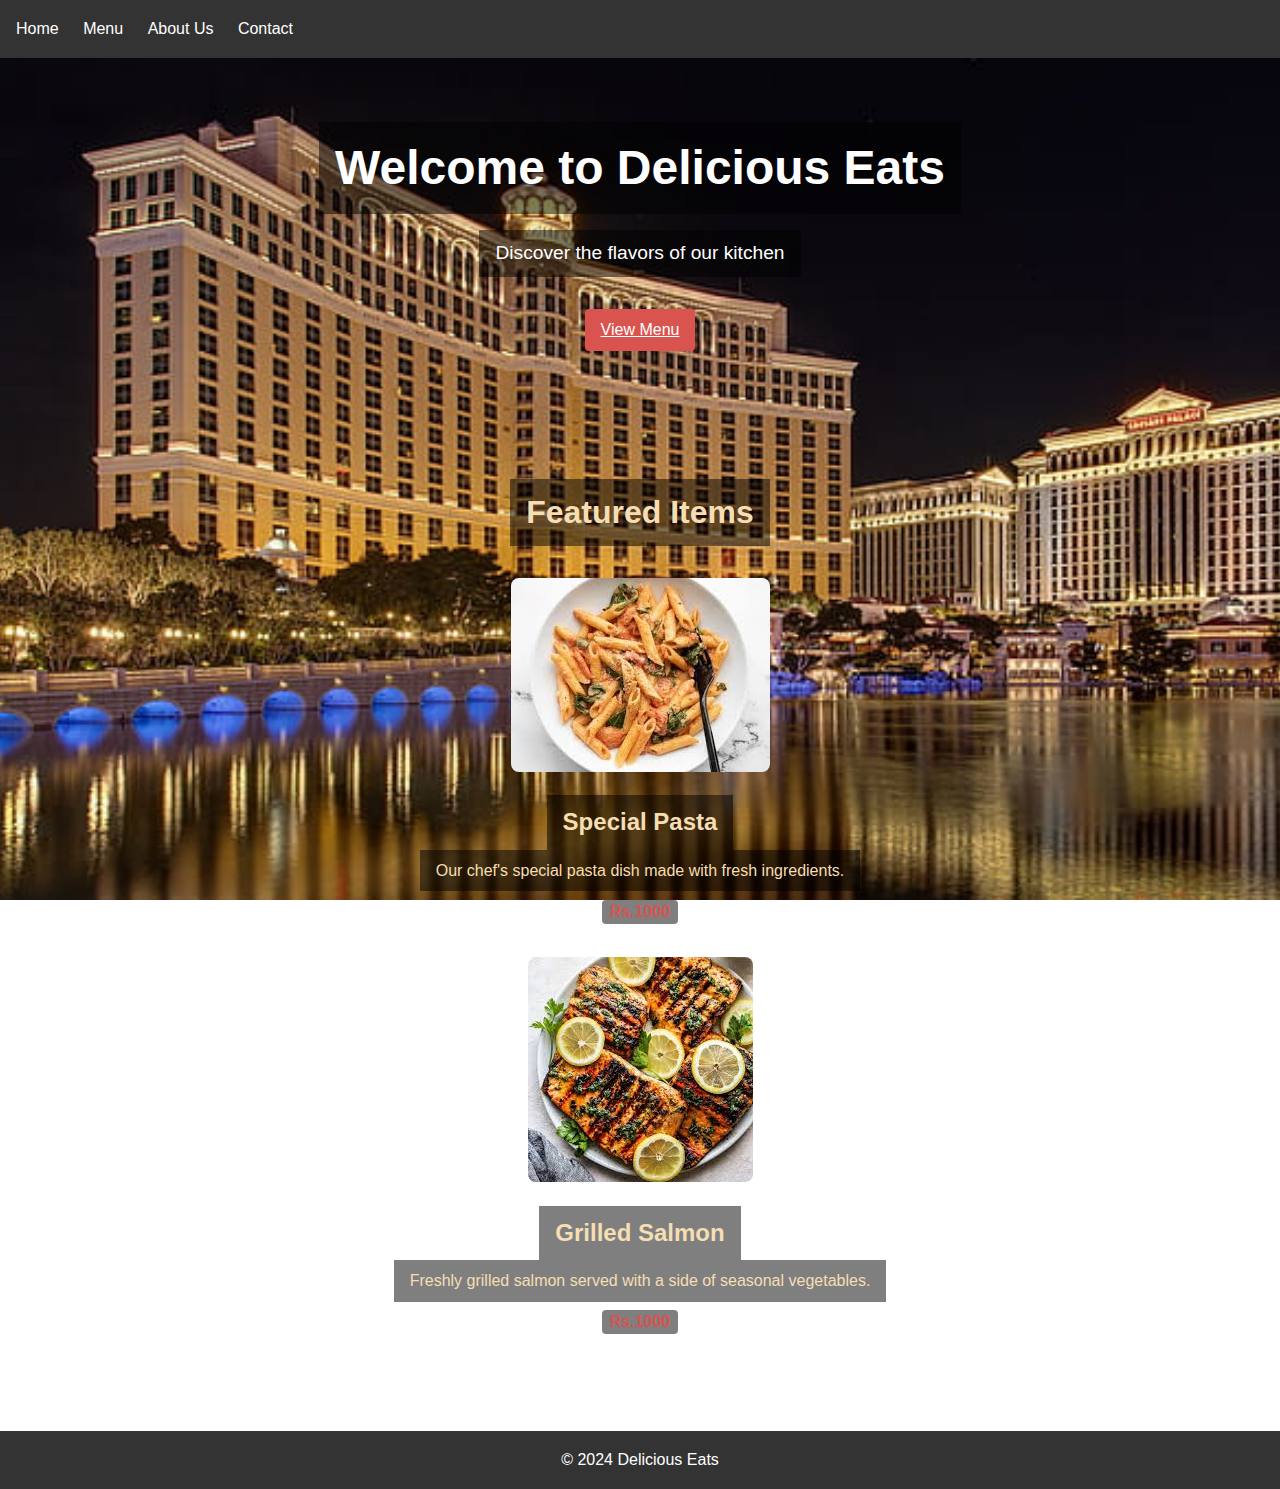
<file: prac_2/index.html>
<!DOCTYPE html>
<html lang="en">
<head>
    <meta charset="UTF-8">
    <meta name="viewport" content="width=device-width, initial-scale=1.0">
    <title>Delicious Eats - Home</title>
    <link rel="stylesheet" href="styles.css">
</head>
<body>
    <header>
        <nav>
            <ul>
                <li><a href="#">Home</a></li>
                <li><a href="menu.html">Menu</a></li>
                <li><a href="about.html">About Us</a></li>
                <li><a href="contact.html">Contact</a></li>
            </ul>
        </nav>
    </header>

    <main>
        <section class="hero">
            <h1>Welcome to Delicious Eats</h1> <br>
            <p>Discover the flavors of our kitchen</p> <br>
            <a href="menu.html" class="btn">View Menu</a>
        </section>

        <section class="featured-items">
            <h2>Featured Items</h2>
            <div class="item">
                <img src="dish1.jpeg" alt="Special Pasta"> <br>
                <h3>Special Pasta</h3> <br>
                <p>Our chef's special pasta dish made with fresh ingredients.</p> <br>
                <span class="price">Rs.1000</span>
            </div>
            <div class="item">
                <img src="dish2.jpeg" alt="Grilled Salmon"> <br>
                <h3>Grilled Salmon</h3> <br>
                <p>Freshly grilled salmon served with a side of seasonal vegetables.</p> <br>
                <span class="price">Rs.1000</span>
            </div>
        </section>
    </main>

    <footer>
        <p>&copy; 2024 Delicious Eats</p>
    </footer>
</body>
</html>
</file>
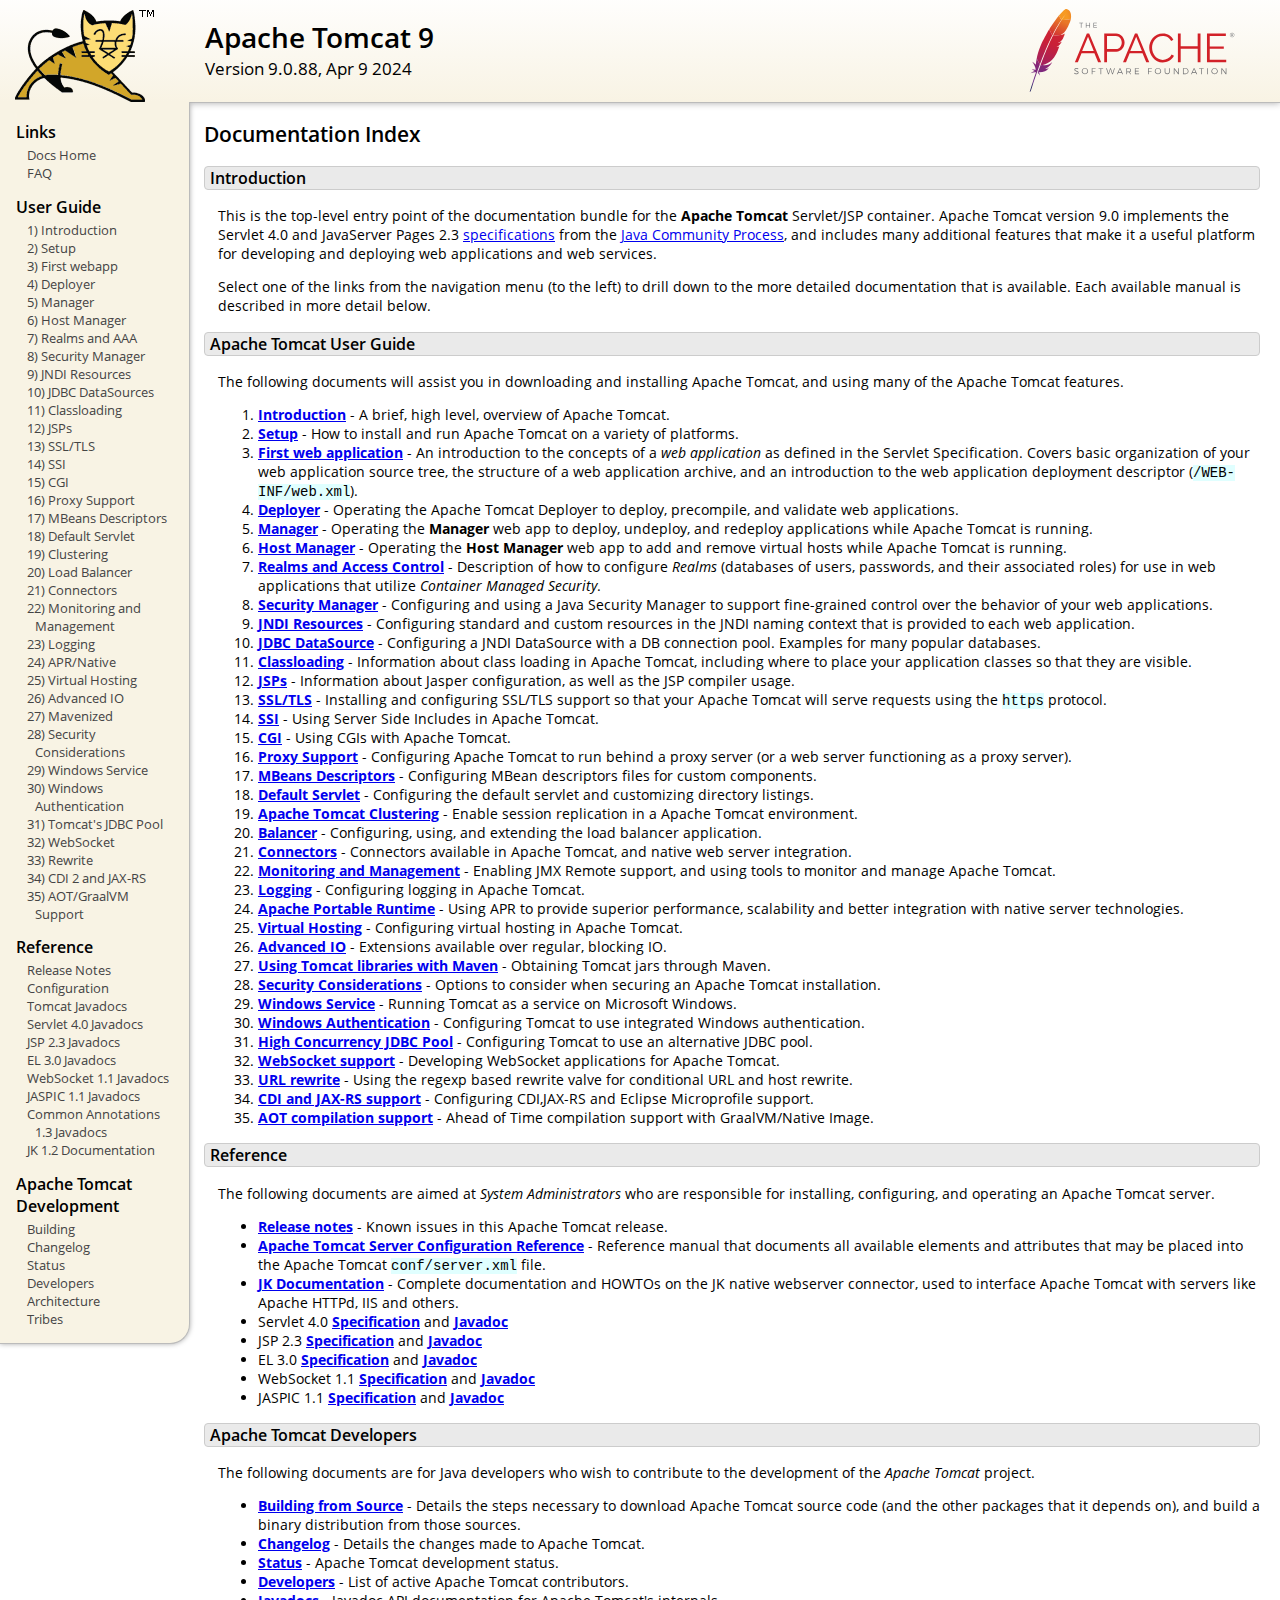
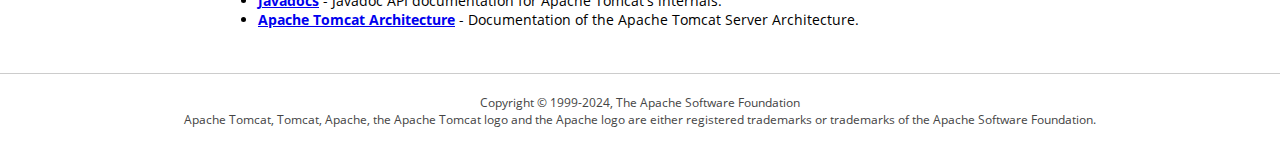
<file: apache-tomcat-9.0.88/webapps/docs/index.html>
<!DOCTYPE html SYSTEM "about:legacy-compat">
<html lang="en"><head><META http-equiv="Content-Type" content="text/html; charset=UTF-8"><link href="./images/docs-stylesheet.css" rel="stylesheet" type="text/css"><title>Apache Tomcat 9 (9.0.88) - Documentation Index</title><meta name="author" content="Craig R. McClanahan"><meta name="author" content="Remy Maucherat"><meta name="author" content="Yoav Shapira"></head><body><div id="wrapper"><header><div id="header"><div><div><div class="logo noPrint"><a href="https://tomcat.apache.org/"><img alt="Tomcat Home" src="./images/tomcat.png"></a></div><div style="height: 1px;"></div><div class="asfLogo noPrint"><a href="https://www.apache.org/" target="_blank"><img src="./images/asf-logo.svg" alt="The Apache Software Foundation" style="width: 266px; height: 83px;"></a></div><h1>Apache Tomcat 9</h1><div class="versionInfo">
            Version 9.0.88,
            <time datetime="2024-04-09">Apr 9 2024</time></div><div style="height: 1px;"></div><div style="clear: left;"></div></div></div></div></header><div id="middle"><div><div id="mainLeft" class="noprint"><div><nav><div><h2>Links</h2><ul><li><a href="index.html">Docs Home</a></li><li><a href="https://cwiki.apache.org/confluence/display/TOMCAT/FAQ">FAQ</a></li></ul></div><div><h2>User Guide</h2><ul><li><a href="introduction.html">1) Introduction</a></li><li><a href="setup.html">2) Setup</a></li><li><a href="appdev/index.html">3) First webapp</a></li><li><a href="deployer-howto.html">4) Deployer</a></li><li><a href="manager-howto.html">5) Manager</a></li><li><a href="host-manager-howto.html">6) Host Manager</a></li><li><a href="realm-howto.html">7) Realms and AAA</a></li><li><a href="security-manager-howto.html">8) Security Manager</a></li><li><a href="jndi-resources-howto.html">9) JNDI Resources</a></li><li><a href="jndi-datasource-examples-howto.html">10) JDBC DataSources</a></li><li><a href="class-loader-howto.html">11) Classloading</a></li><li><a href="jasper-howto.html">12) JSPs</a></li><li><a href="ssl-howto.html">13) SSL/TLS</a></li><li><a href="ssi-howto.html">14) SSI</a></li><li><a href="cgi-howto.html">15) CGI</a></li><li><a href="proxy-howto.html">16) Proxy Support</a></li><li><a href="mbeans-descriptors-howto.html">17) MBeans Descriptors</a></li><li><a href="default-servlet.html">18) Default Servlet</a></li><li><a href="cluster-howto.html">19) Clustering</a></li><li><a href="balancer-howto.html">20) Load Balancer</a></li><li><a href="connectors.html">21) Connectors</a></li><li><a href="monitoring.html">22) Monitoring and Management</a></li><li><a href="logging.html">23) Logging</a></li><li><a href="apr.html">24) APR/Native</a></li><li><a href="virtual-hosting-howto.html">25) Virtual Hosting</a></li><li><a href="aio.html">26) Advanced IO</a></li><li><a href="maven-jars.html">27) Mavenized</a></li><li><a href="security-howto.html">28) Security Considerations</a></li><li><a href="windows-service-howto.html">29) Windows Service</a></li><li><a href="windows-auth-howto.html">30) Windows Authentication</a></li><li><a href="jdbc-pool.html">31) Tomcat's JDBC Pool</a></li><li><a href="web-socket-howto.html">32) WebSocket</a></li><li><a href="rewrite.html">33) Rewrite</a></li><li><a href="cdi.html">34) CDI 2 and JAX-RS</a></li><li><a href="graal.html">35) AOT/GraalVM Support</a></li></ul></div><div><h2>Reference</h2><ul><li><a href="RELEASE-NOTES.txt">Release Notes</a></li><li><a href="config/index.html">Configuration</a></li><li><a href="api/index.html">Tomcat Javadocs</a></li><li><a href="servletapi/index.html">Servlet 4.0 Javadocs</a></li><li><a href="jspapi/index.html">JSP 2.3 Javadocs</a></li><li><a href="elapi/index.html">EL 3.0 Javadocs</a></li><li><a href="websocketapi/index.html">WebSocket 1.1 Javadocs</a></li><li><a href="jaspicapi/index.html">JASPIC 1.1 Javadocs</a></li><li><a href="annotationapi/index.html">Common Annotations 1.3 Javadocs</a></li><li><a href="https://tomcat.apache.org/connectors-doc/">JK 1.2 Documentation</a></li></ul></div><div><h2>Apache Tomcat Development</h2><ul><li><a href="building.html">Building</a></li><li><a href="changelog.html">Changelog</a></li><li><a href="https://cwiki.apache.org/confluence/display/TOMCAT/Tomcat+Versions">Status</a></li><li><a href="developers.html">Developers</a></li><li><a href="architecture/index.html">Architecture</a></li><li><a href="tribes/introduction.html">Tribes</a></li></ul></div></nav></div></div><div id="mainRight"><div id="content"><h2>Documentation Index</h2><h3 id="Introduction">Introduction</h3><div class="text">

<p>This is the top-level entry point of the documentation bundle for the
<strong>Apache Tomcat</strong> Servlet/JSP container.  Apache Tomcat version
9.0 implements the Servlet 4.0 and JavaServer Pages 2.3
<a href="https://cwiki.apache.org/confluence/display/TOMCAT/Specifications">specifications</a> from the
<a href="https://www.jcp.org">Java Community Process</a>, and includes many
additional features that make it a useful platform for developing and deploying
web applications and web services.</p>

<p>Select one of the links from the navigation menu (to the left) to drill
down to the more detailed documentation that is available.  Each available
manual is described in more detail below.</p>

</div><h3 id="Apache_Tomcat_User_Guide">Apache Tomcat User Guide</h3><div class="text">

<p>The following documents will assist you in downloading and installing
Apache Tomcat, and using many of the Apache Tomcat features.</p>

<ol>
<li><a href="introduction.html"><strong>Introduction</strong></a> - A
    brief, high level, overview of Apache Tomcat.</li>
<li><a href="setup.html"><strong>Setup</strong></a> - How to install and run
    Apache Tomcat on a variety of platforms.</li>
<li><a href="appdev/index.html"><strong>First web application</strong></a>
    - An introduction to the concepts of a <em>web application</em> as defined
    in the Servlet Specification.  Covers basic organization of your web application
    source tree, the structure of a web application archive, and an
    introduction to the web application deployment descriptor
    (<code>/WEB-INF/web.xml</code>).</li>
<li><a href="deployer-howto.html"><strong>Deployer</strong></a> -
    Operating the Apache Tomcat Deployer to deploy, precompile, and validate web
    applications.</li>
<li><a href="manager-howto.html"><strong>Manager</strong></a> -
    Operating the <strong>Manager</strong> web app to deploy, undeploy, and
    redeploy applications while Apache Tomcat is running.</li>
<li><a href="host-manager-howto.html"><strong>Host Manager</strong></a> -
    Operating the <strong>Host Manager</strong> web app to add and remove
    virtual hosts while Apache Tomcat is running.</li>
<li><a href="realm-howto.html"><strong>Realms and Access Control</strong></a>
    - Description of how to configure <em>Realms</em> (databases of users,
    passwords, and their associated roles) for use in web applications that
    utilize <em>Container Managed Security</em>.</li>
<li><a href="security-manager-howto.html"><strong>Security Manager</strong></a>
    - Configuring and using a Java Security Manager to
    support fine-grained control over the behavior of your web applications.
    </li>
<li><a href="jndi-resources-howto.html"><strong>JNDI Resources</strong></a>
    - Configuring standard and custom resources in the JNDI naming context
    that is provided to each web application.</li>
<li><a href="jndi-datasource-examples-howto.html">
    <strong>JDBC DataSource</strong></a>
    - Configuring a JNDI DataSource with a DB connection pool.
    Examples for many popular databases.</li>
<li><a href="class-loader-howto.html"><strong>Classloading</strong></a>
    - Information about class loading in Apache Tomcat, including where to place
    your application classes so that they are visible.</li>
<li><a href="jasper-howto.html"><strong>JSPs</strong></a>
    - Information about Jasper configuration, as well as the JSP compiler
    usage.</li>
<li><a href="ssl-howto.html"><strong>SSL/TLS</strong></a> -
    Installing and configuring SSL/TLS support so that your Apache Tomcat will
    serve requests using the <code>https</code> protocol.</li>
<li><a href="ssi-howto.html"><strong>SSI</strong></a> -
    Using Server Side Includes in Apache Tomcat.</li>
<li><a href="cgi-howto.html"><strong>CGI</strong></a> -
    Using CGIs with Apache Tomcat.</li>
<li><a href="proxy-howto.html"><strong>Proxy Support</strong></a> -
    Configuring Apache Tomcat to run behind a proxy server (or a web server
    functioning as a proxy server).</li>
<li><a href="mbeans-descriptors-howto.html"><strong>MBeans Descriptors</strong></a> -
    Configuring MBean descriptors files for custom components.</li>
<li><a href="default-servlet.html"><strong>Default Servlet</strong></a> -
    Configuring the default servlet and customizing directory listings.</li>
<li><a href="cluster-howto.html"><strong>Apache Tomcat Clustering</strong></a> -
    Enable session replication in a Apache Tomcat environment.</li>
<li><a href="balancer-howto.html"><strong>Balancer</strong></a> -
    Configuring, using, and extending the load balancer application.</li>
<li><a href="connectors.html"><strong>Connectors</strong></a> -
    Connectors available in Apache Tomcat, and native web server integration.</li>
<li><a href="monitoring.html"><strong>Monitoring and Management</strong></a> -
    Enabling JMX Remote support, and using tools to monitor and manage Apache Tomcat.</li>
<li><a href="logging.html"><strong>Logging</strong></a> -
    Configuring logging in Apache Tomcat.</li>
<li><a href="apr.html"><strong>Apache Portable Runtime</strong></a> -
    Using APR to provide superior performance, scalability and better
    integration with native server technologies.</li>
<li><a href="virtual-hosting-howto.html"><strong>Virtual Hosting</strong></a> -
    Configuring virtual hosting in Apache Tomcat.</li>
<li><a href="aio.html"><strong>Advanced IO</strong></a> -
    Extensions available over regular, blocking IO.</li>
<li><a href="maven-jars.html"><strong>Using Tomcat libraries with Maven</strong></a> -
    Obtaining Tomcat jars through Maven.</li>
<li><a href="security-howto.html"><strong>Security Considerations</strong></a> -
    Options to consider when securing an Apache Tomcat installation.</li>
<li><a href="windows-service-howto.html"><strong>Windows Service</strong></a> -
    Running Tomcat as a service on Microsoft Windows.</li>
<li><a href="windows-auth-howto.html"><strong>Windows Authentication</strong></a> -
    Configuring Tomcat to use integrated Windows authentication.</li>
<li><a href="jdbc-pool.html"><strong>High Concurrency JDBC Pool</strong></a> -
    Configuring Tomcat to use an alternative JDBC pool.</li>
<li><a href="web-socket-howto.html"><strong>WebSocket support</strong></a> -
    Developing WebSocket applications for Apache Tomcat.</li>
<li><a href="rewrite.html"><strong>URL rewrite</strong></a> -
    Using the regexp based rewrite valve for conditional URL and host rewrite.</li>
<li><a href="cdi.html"><strong>CDI and JAX-RS support</strong></a> -
    Configuring CDI,JAX-RS and Eclipse Microprofile support.</li>
<li><a href="graal.html"><strong>AOT compilation support</strong></a> -
    Ahead of Time compilation support with GraalVM/Native Image.</li>
</ol>

</div><h3 id="Reference">Reference</h3><div class="text">

<p>The following documents are aimed at <em>System Administrators</em> who
are responsible for installing, configuring, and operating an Apache Tomcat server.
</p>
<ul>
<li><a href="RELEASE-NOTES.txt"><strong>Release notes</strong></a>
    - Known issues in this Apache Tomcat release.
    </li>
<li><a href="config/index.html"><strong>Apache Tomcat Server Configuration Reference</strong></a>
    - Reference manual that documents all available elements and attributes
      that may be placed into the Apache Tomcat <code>conf/server.xml</code> file.
    </li>
<li><a href="https://tomcat.apache.org/connectors-doc/index.html"><strong>JK Documentation</strong></a>
    - Complete documentation and HOWTOs on the JK native webserver connector,
      used to interface Apache Tomcat with servers like Apache HTTPd, IIS
      and others.</li>
<li>Servlet 4.0
    <a href="https://jcp.org/aboutJava/communityprocess/final/jsr369/index.html">
    <strong>Specification</strong></a> and
    <a href="https://javaee.github.io/javaee-spec/javadocs/javax/servlet/package-summary.html">
    <strong>Javadoc</strong></a>
    </li>
<li>JSP 2.3
    <a href="https://jcp.org/aboutJava/communityprocess/mrel/jsr245/index2.html">
    <strong>Specification</strong></a> and
    <a href="http://docs.oracle.com/javaee/7/api/javax/servlet/jsp/package-summary.html">
    <strong>Javadoc</strong></a>
    </li>
<li>EL 3.0
    <a href="https://jcp.org/aboutJava/communityprocess/final/jsr341/index.html">
    <strong>Specification</strong></a> and
    <a href="http://docs.oracle.com/javaee/7/api/javax/el/package-summary.html">
    <strong>Javadoc</strong></a>
    </li>
<li>WebSocket 1.1
    <a href="https://jcp.org/aboutJava/communityprocess/mrel/jsr356/index.html">
    <strong>Specification</strong></a> and
    <a href="http://docs.oracle.com/javaee/7/api/javax/websocket/package-summary.html">
    <strong>Javadoc</strong></a>
    </li>
<li>JASPIC 1.1
    <a href="https://jcp.org/aboutJava/communityprocess/mrel/jsr196/index.html">
    <strong>Specification</strong></a> and
    <a href="http://docs.oracle.com/javaee/7/api/javax/security/auth/message/package-summary.html">
    <strong>Javadoc</strong></a>
    </li>
</ul>

</div><h3 id="Apache_Tomcat_Developers">Apache Tomcat Developers</h3><div class="text">

<p>The following documents are for Java developers who wish to contribute to
the development of the <em>Apache Tomcat</em> project.</p>
<ul>
<li><a href="building.html"><strong>Building from Source</strong></a> -
    Details the steps necessary to download Apache Tomcat source code (and the
    other packages that it depends on), and build a binary distribution from
    those sources.
    </li>
<li><a href="changelog.html"><strong>Changelog</strong></a> - Details the
    changes made to Apache Tomcat.
    </li>
<li><a href="https://wiki.apache.org/tomcat/TomcatVersions"><strong>Status</strong></a> -
    Apache Tomcat development status.
    </li>
<li><a href="developers.html"><strong>Developers</strong></a> - List of active
    Apache Tomcat contributors.
    </li>
<li><a href="api/index.html"><strong>Javadocs</strong></a>
    - Javadoc API documentation for Apache Tomcat's internals.</li>
<li><a href="architecture/index.html"><strong>Apache Tomcat Architecture</strong></a>
    - Documentation of the Apache Tomcat Server Architecture.</li>
</ul>

</div></div></div></div></div><footer><div id="footer">
    Copyright &copy; 1999-2024, The Apache Software Foundation
    <br>
    Apache Tomcat, Tomcat, Apache, the Apache Tomcat logo and the Apache logo
    are either registered trademarks or trademarks of the Apache Software
    Foundation.
    </div></footer></div></body></html>
</file>
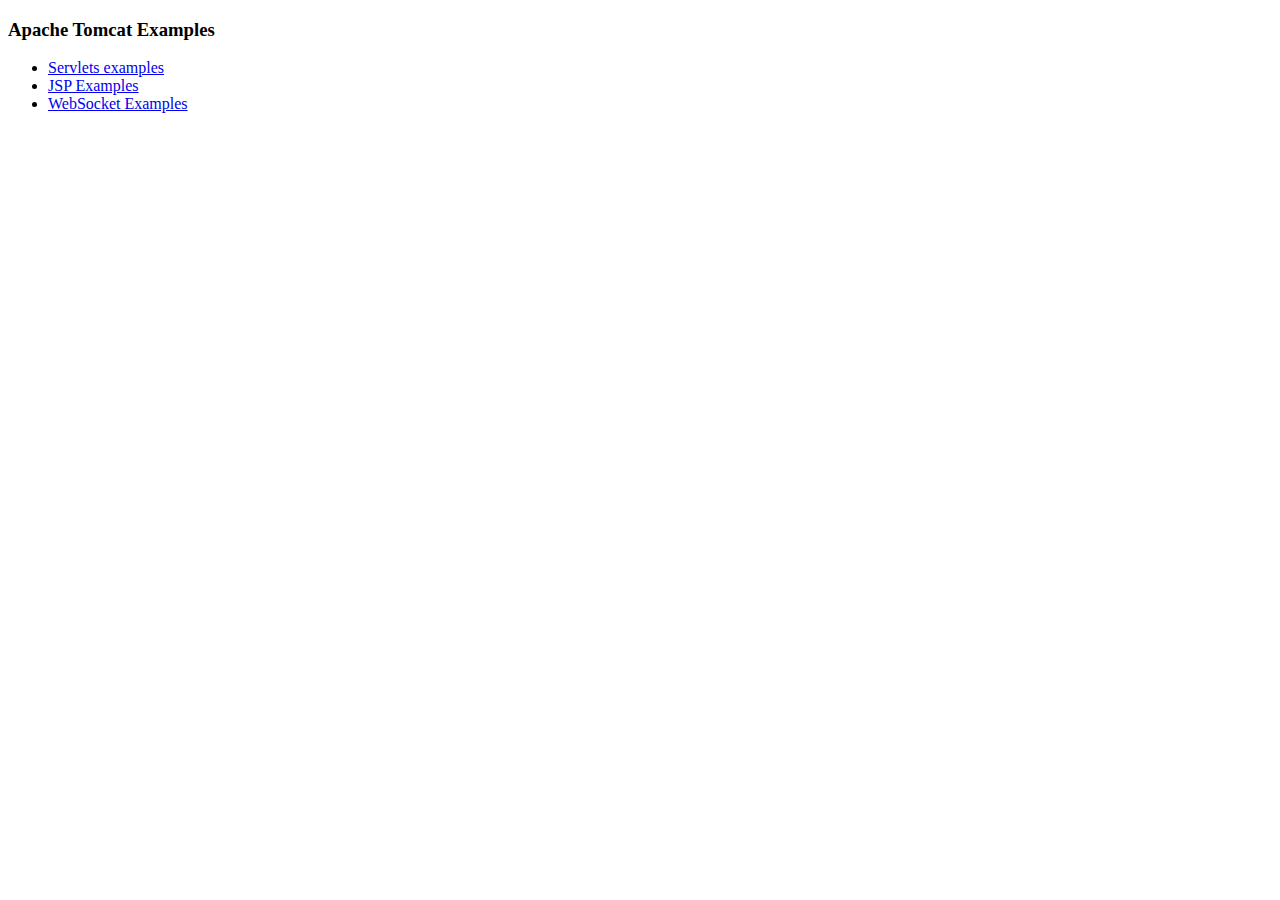
<file: apache-tomcat-9.0.88/webapps/examples/index.html>
<!--
  Licensed to the Apache Software Foundation (ASF) under one or more
  contributor license agreements.  See the NOTICE file distributed with
  this work for additional information regarding copyright ownership.
  The ASF licenses this file to You under the Apache License, Version 2.0
  (the "License"); you may not use this file except in compliance with
  the License.  You may obtain a copy of the License at

      http://www.apache.org/licenses/LICENSE-2.0

  Unless required by applicable law or agreed to in writing, software
  distributed under the License is distributed on an "AS IS" BASIS,
  WITHOUT WARRANTIES OR CONDITIONS OF ANY KIND, either express or implied.
  See the License for the specific language governing permissions and
  limitations under the License.
-->
<!DOCTYPE HTML><html lang="en"><head>
<meta charset="UTF-8">
<title>Apache Tomcat Examples</title>
</head>
<body>
<p>
<h3>Apache Tomcat Examples</H3>
<p></p>
<ul>
<li><a href="servlets">Servlets examples</a></li>
<li><a href="jsp">JSP Examples</a></li>
<li><a href="websocket/index.xhtml">WebSocket Examples</a></li>
</ul>
</body></html>
</file>
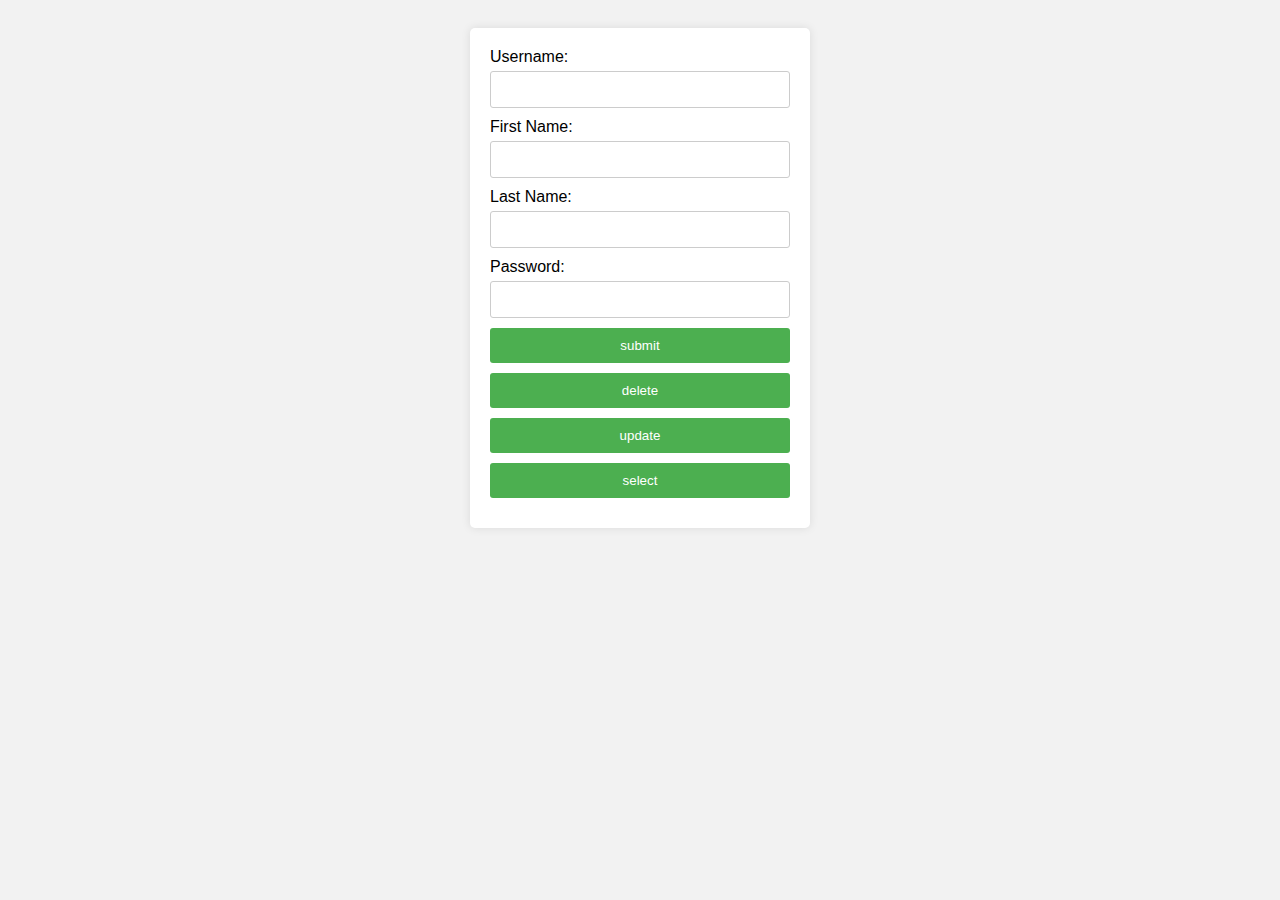
<file: prac_6/target/prac_6/index.html>
<!DOCTYPE html>
<html>
<head>
<meta charset="ISO-8859-1">
<title>Assignment 5</title>
<style>
	body {
		font-family: Arial, sans-serif;
		background-color: #f2f2f2;
		padding: 20px;
	}
	
	div {
		background-color: #ffffff;
		padding: 20px;
		border-radius: 5px;
		box-shadow: 0 0 10px rgba(0, 0, 0, 0.1);
		width: 300px;
		margin: 0 auto;
	}
	
	label {
		display: block;
		margin-bottom: 5px;
	}
	
	input[type="text"],
	input[type="password"],
	input[type="submit"] {
		width: 100%;
		padding: 10px;
		margin-bottom: 10px;
		border: 1px solid #ccc;
		border-radius: 3px;
		box-sizing: border-box;
	}
	
	input[type="submit"] {
		background-color: #4CAF50;
		color: white;
		border: none;
		cursor: pointer;
	}
	
	input[type="submit"]:hover {
		background-color: #45a049;
	}
</style>
</head>
<body>
	<div>
		<form action="javaServerPage.jsp" method="post">
			<label>Username:</label>
			<input id="m_username" name="username" type="text"><br>
			<label>First Name:</label>
			<input id="m_first_name" name="first_name" type="text"><br>
			<label>Last Name:</label>
			<input id="m_last_name" name="last_name" type="text"><br>
			<label>Password:</label>
			<input id="m_password" name="password" type="password"><br>
			<input type="submit" value="submit" name="SUBMIT">
			<input type="submit" value="delete" name="SUBMIT">
			<input type="submit" value="update" name="SUBMIT">
			<input type="submit" value="select" name="SUBMIT">
		</form>
	</div>
</body>
</html>
</file>
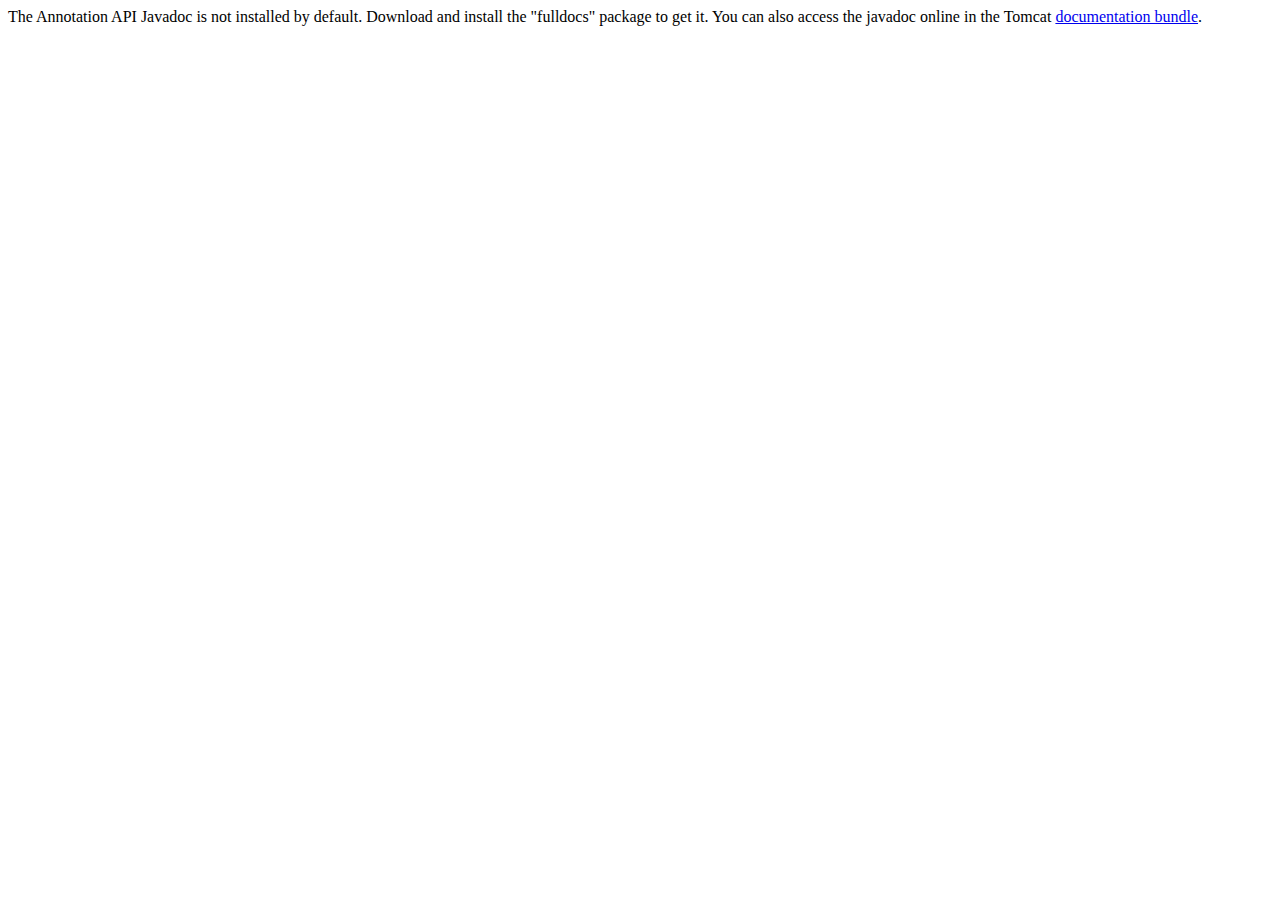
<file: apache-tomcat-9.0.88/webapps/docs/annotationapi/index.html>
<!--
  Licensed to the Apache Software Foundation (ASF) under one or more
  contributor license agreements.  See the NOTICE file distributed with
  this work for additional information regarding copyright ownership.
  The ASF licenses this file to You under the Apache License, Version 2.0
  (the "License"); you may not use this file except in compliance with
  the License.  You may obtain a copy of the License at

      http://www.apache.org/licenses/LICENSE-2.0

  Unless required by applicable law or agreed to in writing, software
  distributed under the License is distributed on an "AS IS" BASIS,
  WITHOUT WARRANTIES OR CONDITIONS OF ANY KIND, either express or implied.
  See the License for the specific language governing permissions and
  limitations under the License.
-->
<!DOCTYPE html>
<html>
<head>
    <meta charset="UTF-8" />
    <title>API docs</title>
</head>

<body>

The Annotation API Javadoc is not installed by default. Download and install
the "fulldocs" package to get it.

You can also access the javadoc online in the Tomcat
<a href="https://tomcat.apache.org/tomcat-9.0-doc/">
    documentation bundle</a>.

</body>
</html>
</file>
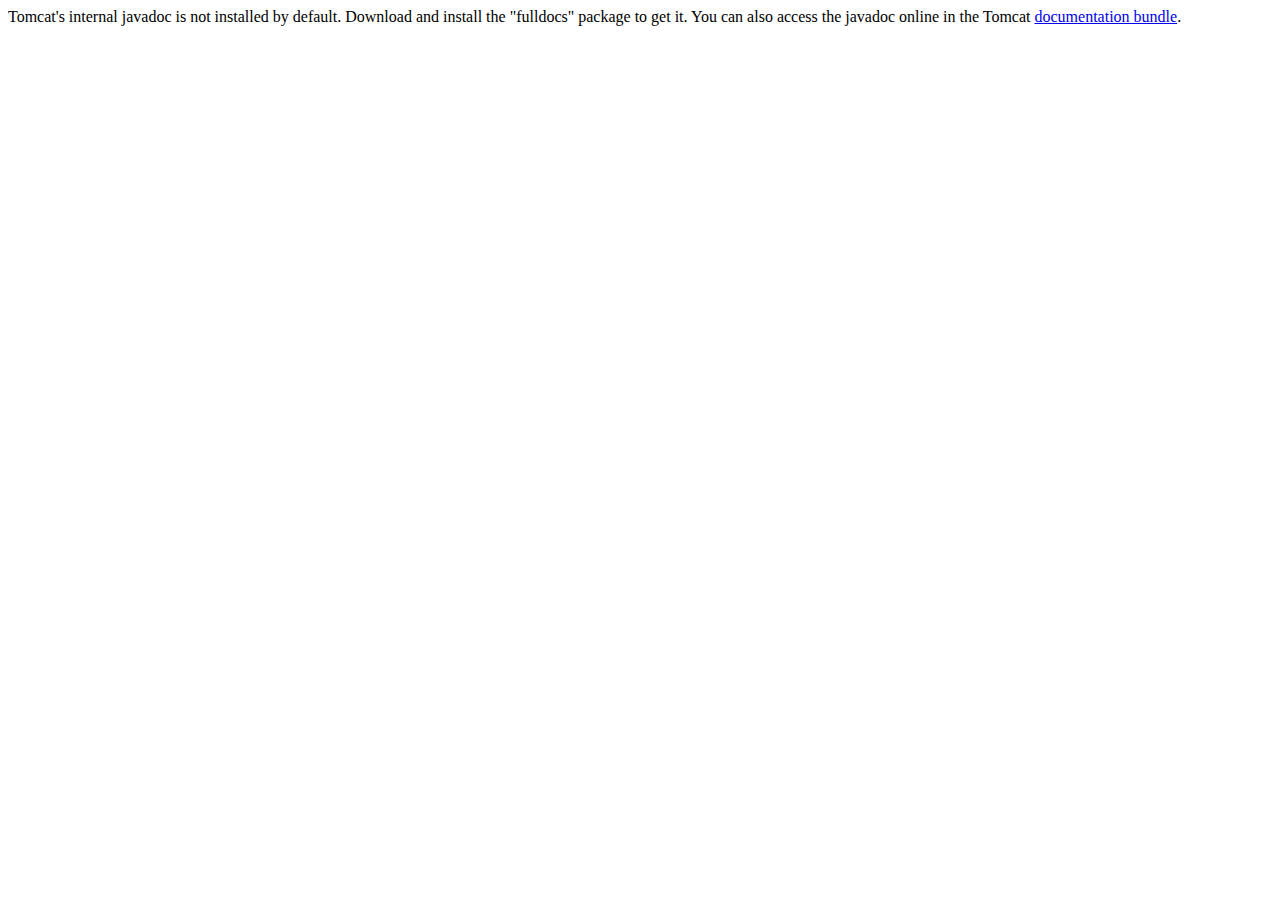
<file: apache-tomcat-9.0.88/webapps/docs/api/index.html>
<!--
  Licensed to the Apache Software Foundation (ASF) under one or more
  contributor license agreements.  See the NOTICE file distributed with
  this work for additional information regarding copyright ownership.
  The ASF licenses this file to You under the Apache License, Version 2.0
  (the "License"); you may not use this file except in compliance with
  the License.  You may obtain a copy of the License at

      http://www.apache.org/licenses/LICENSE-2.0

  Unless required by applicable law or agreed to in writing, software
  distributed under the License is distributed on an "AS IS" BASIS,
  WITHOUT WARRANTIES OR CONDITIONS OF ANY KIND, either express or implied.
  See the License for the specific language governing permissions and
  limitations under the License.
-->
<!DOCTYPE html>
<html>
    <head>
    <meta charset="UTF-8" />
    <title>API docs</title>
</head>

<body>

Tomcat's internal javadoc is not installed by default. Download and install
the "fulldocs" package to get it.

You can also access the javadoc online in the Tomcat
<a href="https://tomcat.apache.org/tomcat-9.0-doc/">
documentation bundle</a>.

</body>
</html>
</file>
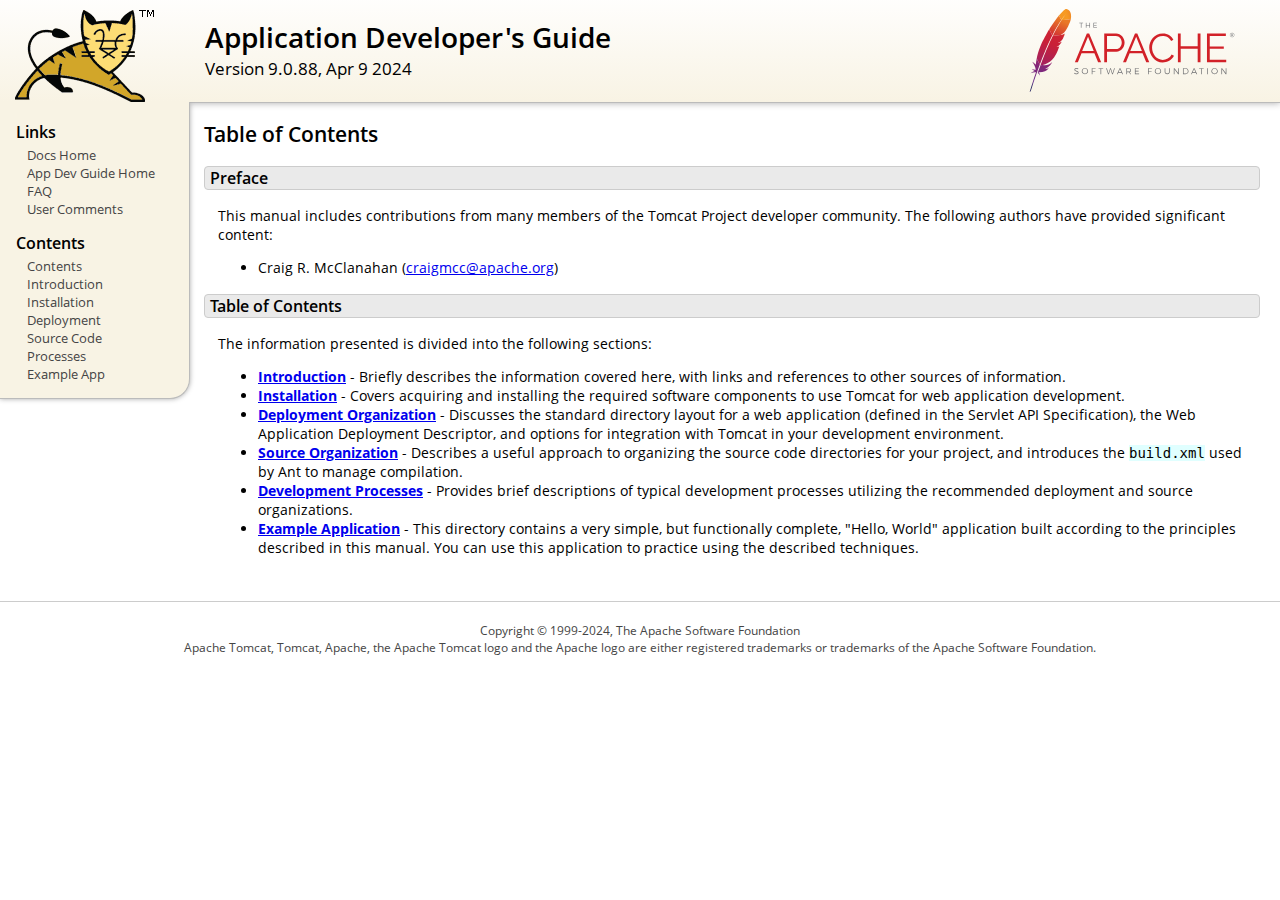
<file: apache-tomcat-9.0.88/webapps/docs/appdev/index.html>
<!DOCTYPE html SYSTEM "about:legacy-compat">
<html lang="en"><head><META http-equiv="Content-Type" content="text/html; charset=UTF-8"><link href="../images/docs-stylesheet.css" rel="stylesheet" type="text/css"><title>Application Developer's Guide (9.0.88) - Table of Contents</title><meta name="author" content="Craig R. McClanahan"></head><body><div id="wrapper"><header><div id="header"><div><div><div class="logo noPrint"><a href="https://tomcat.apache.org/"><img alt="Tomcat Home" src="../images/tomcat.png"></a></div><div style="height: 1px;"></div><div class="asfLogo noPrint"><a href="https://www.apache.org/" target="_blank"><img src="../images/asf-logo.svg" alt="The Apache Software Foundation" style="width: 266px; height: 83px;"></a></div><h1>Application Developer's Guide</h1><div class="versionInfo">
            Version 9.0.88,
            <time datetime="2024-04-09">Apr 9 2024</time></div><div style="height: 1px;"></div><div style="clear: left;"></div></div></div></div></header><div id="middle"><div><div id="mainLeft" class="noprint"><div><nav><div><h2>Links</h2><ul><li><a href="../index.html">Docs Home</a></li><li><a href="index.html">App Dev Guide Home</a></li><li><a href="https://cwiki.apache.org/confluence/display/TOMCAT/FAQ">FAQ</a></li><li><a href="#comments_section">User Comments</a></li></ul></div><div><h2>Contents</h2><ul><li><a href="index.html">Contents</a></li><li><a href="introduction.html">Introduction</a></li><li><a href="installation.html">Installation</a></li><li><a href="deployment.html">Deployment</a></li><li><a href="source.html">Source Code</a></li><li><a href="processes.html">Processes</a></li><li><a href="sample/">Example App</a></li></ul></div></nav></div></div><div id="mainRight"><div id="content"><h2>Table of Contents</h2><h3 id="Preface">Preface</h3><div class="text">

<p>This manual includes contributions from many members of the Tomcat Project
developer community.  The following authors have provided significant content:
</p>
<ul>
<li>Craig R. McClanahan
    (<a href="mailto:craigmcc@apache.org">craigmcc@apache.org</a>)</li>
</ul>

</div><h3 id="Table_of_Contents">Table of Contents</h3><div class="text">

<p>The information presented is divided into the following sections:</p>
<ul>
<li><a href="introduction.html"><strong>Introduction</strong></a> -
    Briefly describes the information covered here, with
    links and references to other sources of information.</li>
<li><a href="installation.html"><strong>Installation</strong></a> -
    Covers acquiring and installing the required software
    components to use Tomcat for web application development.</li>
<li><a href="deployment.html"><strong>Deployment Organization</strong></a> -
    Discusses the standard directory layout for a web application
    (defined in the Servlet API Specification), the Web Application
    Deployment Descriptor, and options for integration with Tomcat
    in your development environment.</li>
<li><a href="source.html"><strong>Source Organization</strong></a> -
    Describes a useful approach to organizing the source code
    directories for your project, and introduces the
    <code>build.xml</code> used by Ant to manage compilation.</li>
<li><a href="processes.html"><strong>Development Processes</strong></a> -
    Provides brief descriptions of typical development processes
    utilizing the recommended deployment and source organizations.</li>
<li><a href="sample/" target="_blank"><strong>Example Application</strong></a> -
    This directory contains a very simple, but functionally complete,
    "Hello, World" application built according to the principles
    described in this manual.  You can use this application to
    practice using the described techniques.</li>
</ul>

</div></div></div></div></div><footer><div id="footer">
    Copyright &copy; 1999-2024, The Apache Software Foundation
    <br>
    Apache Tomcat, Tomcat, Apache, the Apache Tomcat logo and the Apache logo
    are either registered trademarks or trademarks of the Apache Software
    Foundation.
    </div></footer></div></body></html>
</file>
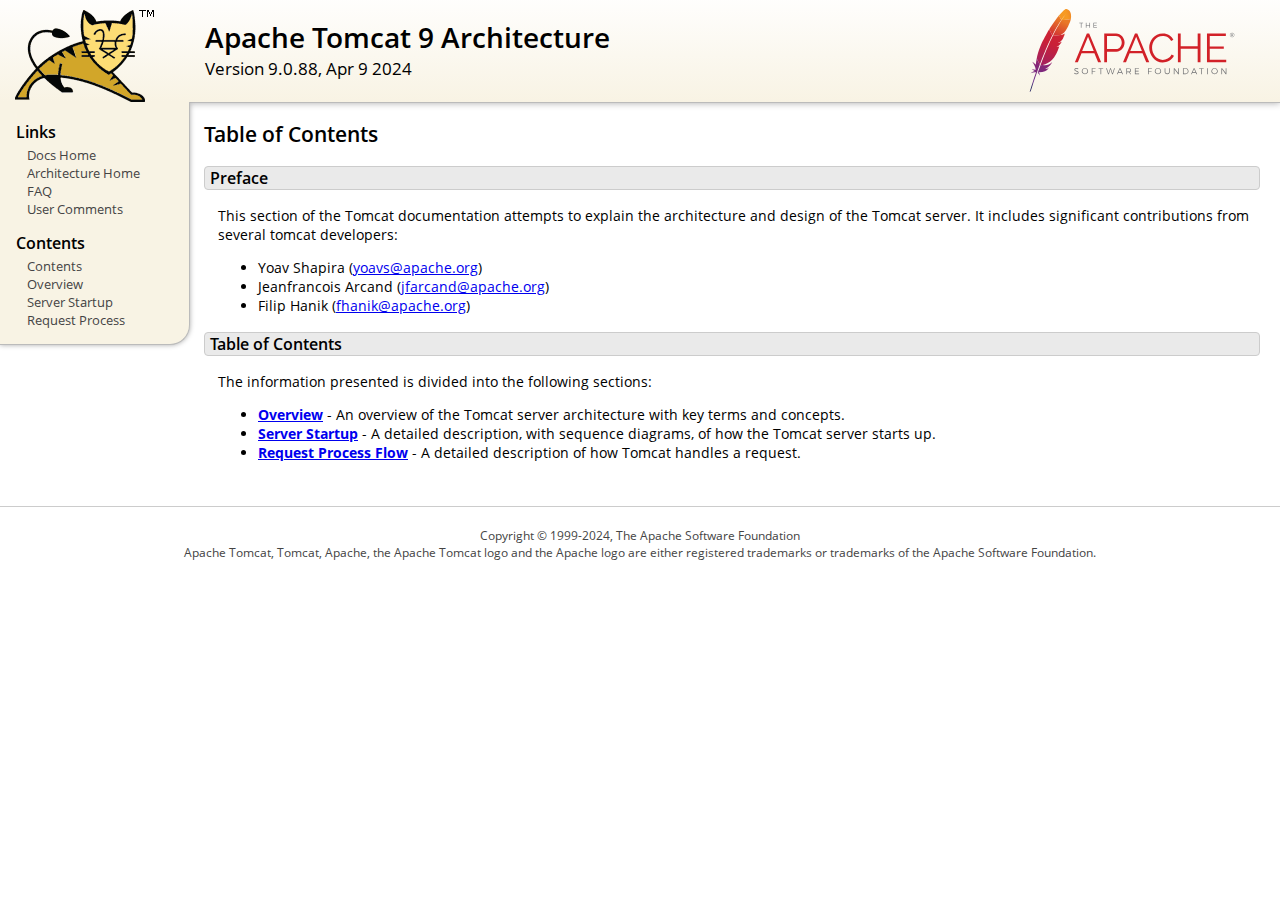
<file: apache-tomcat-9.0.88/webapps/docs/architecture/index.html>
<!DOCTYPE html SYSTEM "about:legacy-compat">
<html lang="en"><head><META http-equiv="Content-Type" content="text/html; charset=UTF-8"><link href="../images/docs-stylesheet.css" rel="stylesheet" type="text/css"><title>Apache Tomcat 9 Architecture (9.0.88) - Table of Contents</title><meta name="author" content="Yoav Shapira"></head><body><div id="wrapper"><header><div id="header"><div><div><div class="logo noPrint"><a href="https://tomcat.apache.org/"><img alt="Tomcat Home" src="../images/tomcat.png"></a></div><div style="height: 1px;"></div><div class="asfLogo noPrint"><a href="https://www.apache.org/" target="_blank"><img src="../images/asf-logo.svg" alt="The Apache Software Foundation" style="width: 266px; height: 83px;"></a></div><h1>Apache Tomcat 9 Architecture</h1><div class="versionInfo">
            Version 9.0.88,
            <time datetime="2024-04-09">Apr 9 2024</time></div><div style="height: 1px;"></div><div style="clear: left;"></div></div></div></div></header><div id="middle"><div><div id="mainLeft" class="noprint"><div><nav><div><h2>Links</h2><ul><li><a href="../index.html">Docs Home</a></li><li><a href="index.html">Architecture Home</a></li><li><a href="https://cwiki.apache.org/confluence/display/TOMCAT/FAQ">FAQ</a></li><li><a href="#comments_section">User Comments</a></li></ul></div><div><h2>Contents</h2><ul><li><a href="index.html">Contents</a></li><li><a href="overview.html">Overview</a></li><li><a href="startup.html">Server Startup</a></li><li><a href="requestProcess.html">Request Process</a></li></ul></div></nav></div></div><div id="mainRight"><div id="content"><h2>Table of Contents</h2><h3 id="Preface">Preface</h3><div class="text">

<p>This section of the Tomcat documentation attempts to explain
the architecture and design of the Tomcat server.  It includes significant
contributions from several tomcat developers:
</p>
<ul>
<li>Yoav Shapira
    (<a href="mailto:yoavs@apache.org">yoavs@apache.org</a>)</li>
<li>Jeanfrancois Arcand
    (<a href="mailto:jfarcand@apache.org">jfarcand@apache.org</a>)</li>
<li>Filip Hanik
    (<a href="mailto:fhanik@apache.org">fhanik@apache.org</a>)</li>
</ul>

</div><h3 id="Table_of_Contents">Table of Contents</h3><div class="text">

<p>The information presented is divided into the following sections:</p>
<ul>
<li><a href="overview.html"><strong>Overview</strong></a> -
    An overview of the Tomcat server architecture with key terms
    and concepts.</li>
<li><a href="startup.html"><strong>Server Startup</strong></a> -
    A detailed description, with sequence diagrams, of how the Tomcat
    server starts up.</li>
<li><a href="requestProcess.html"><strong>Request Process Flow</strong></a> -
    A detailed description of how Tomcat handles a request.</li>
</ul>

</div></div></div></div></div><footer><div id="footer">
    Copyright &copy; 1999-2024, The Apache Software Foundation
    <br>
    Apache Tomcat, Tomcat, Apache, the Apache Tomcat logo and the Apache logo
    are either registered trademarks or trademarks of the Apache Software
    Foundation.
    </div></footer></div></body></html>
</file>
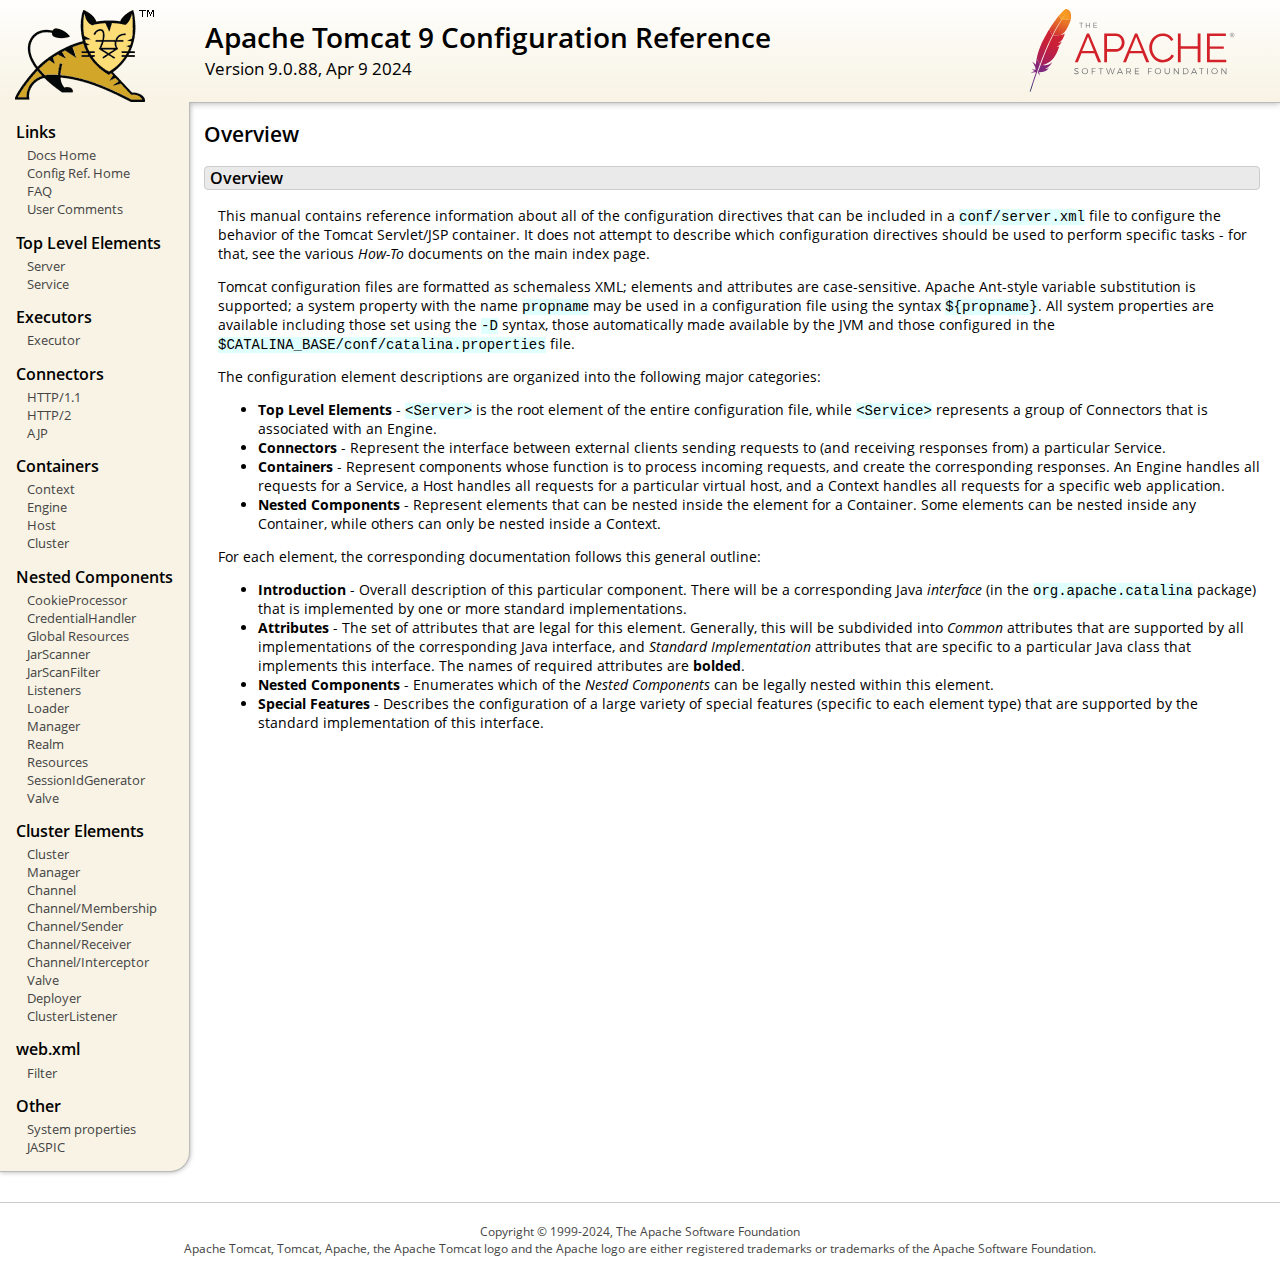
<file: apache-tomcat-9.0.88/webapps/docs/config/index.html>
<!DOCTYPE html SYSTEM "about:legacy-compat">
<html lang="en"><head><META http-equiv="Content-Type" content="text/html; charset=UTF-8"><link href="../images/docs-stylesheet.css" rel="stylesheet" type="text/css"><title>Apache Tomcat 9 Configuration Reference (9.0.88) - Overview</title><meta name="author" content="Craig R. McClanahan"></head><body><div id="wrapper"><header><div id="header"><div><div><div class="logo noPrint"><a href="https://tomcat.apache.org/"><img alt="Tomcat Home" src="../images/tomcat.png"></a></div><div style="height: 1px;"></div><div class="asfLogo noPrint"><a href="https://www.apache.org/" target="_blank"><img src="../images/asf-logo.svg" alt="The Apache Software Foundation" style="width: 266px; height: 83px;"></a></div><h1>Apache Tomcat 9 Configuration Reference</h1><div class="versionInfo">
            Version 9.0.88,
            <time datetime="2024-04-09">Apr 9 2024</time></div><div style="height: 1px;"></div><div style="clear: left;"></div></div></div></div></header><div id="middle"><div><div id="mainLeft" class="noprint"><div><nav><div><h2>Links</h2><ul><li><a href="../index.html">Docs Home</a></li><li><a href="index.html">Config Ref. Home</a></li><li><a href="https://cwiki.apache.org/confluence/display/TOMCAT/FAQ">FAQ</a></li><li><a href="#comments_section">User Comments</a></li></ul></div><div><h2>Top Level Elements</h2><ul><li><a href="server.html">Server</a></li><li><a href="service.html">Service</a></li></ul></div><div><h2>Executors</h2><ul><li><a href="executor.html">Executor</a></li></ul></div><div><h2>Connectors</h2><ul><li><a href="http.html">HTTP/1.1</a></li><li><a href="http2.html">HTTP/2</a></li><li><a href="ajp.html">AJP</a></li></ul></div><div><h2>Containers</h2><ul><li><a href="context.html">Context</a></li><li><a href="engine.html">Engine</a></li><li><a href="host.html">Host</a></li><li><a href="cluster.html">Cluster</a></li></ul></div><div><h2>Nested Components</h2><ul><li><a href="cookie-processor.html">CookieProcessor</a></li><li><a href="credentialhandler.html">CredentialHandler</a></li><li><a href="globalresources.html">Global Resources</a></li><li><a href="jar-scanner.html">JarScanner</a></li><li><a href="jar-scan-filter.html">JarScanFilter</a></li><li><a href="listeners.html">Listeners</a></li><li><a href="loader.html">Loader</a></li><li><a href="manager.html">Manager</a></li><li><a href="realm.html">Realm</a></li><li><a href="resources.html">Resources</a></li><li><a href="sessionidgenerator.html">SessionIdGenerator</a></li><li><a href="valve.html">Valve</a></li></ul></div><div><h2>Cluster Elements</h2><ul><li><a href="cluster.html">Cluster</a></li><li><a href="cluster-manager.html">Manager</a></li><li><a href="cluster-channel.html">Channel</a></li><li><a href="cluster-membership.html">Channel/Membership</a></li><li><a href="cluster-sender.html">Channel/Sender</a></li><li><a href="cluster-receiver.html">Channel/Receiver</a></li><li><a href="cluster-interceptor.html">Channel/Interceptor</a></li><li><a href="cluster-valve.html">Valve</a></li><li><a href="cluster-deployer.html">Deployer</a></li><li><a href="cluster-listener.html">ClusterListener</a></li></ul></div><div><h2>web.xml</h2><ul><li><a href="filter.html">Filter</a></li></ul></div><div><h2>Other</h2><ul><li><a href="systemprops.html">System properties</a></li><li><a href="jaspic.html">JASPIC</a></li></ul></div></nav></div></div><div id="mainRight"><div id="content"><h2>Overview</h2><h3 id="Overview">Overview</h3><div class="text">

<p>This manual contains reference information about all of the configuration
directives that can be included in a <code>conf/server.xml</code> file to
configure the behavior of the Tomcat Servlet/JSP container.  It does not
attempt to describe which configuration directives should be used to perform
specific tasks - for that, see the various <em>How-To</em> documents on the
main index page.</p>

<p>Tomcat configuration files are formatted as schemaless XML; elements and
attributes are case-sensitive. Apache Ant-style variable substitution
is supported; a system property with the name <code>propname</code> may be
used in a configuration file using the syntax <code>${propname}</code>. All
system properties are available including those set using the <code>-D</code>
syntax, those automatically made available by the JVM and those configured in
the <code>$CATALINA_BASE/conf/catalina.properties</code> file.
</p>

<p>The configuration element descriptions are organized into the following
major categories:</p>
<ul>
<li><strong>Top Level Elements</strong> - <code>&lt;Server&gt;</code> is the
    root element of the entire configuration file, while
    <code>&lt;Service&gt;</code> represents a group of Connectors that is
    associated with an Engine.</li>
<li><strong>Connectors</strong> - Represent the interface between external
    clients sending requests to (and receiving responses from) a particular
    Service.</li>
<li><strong>Containers</strong> - Represent components whose function is to
    process incoming requests, and create the corresponding responses.
    An Engine handles all requests for a Service, a Host handles all requests
    for a particular virtual host, and a Context handles all requests for a
    specific web application.</li>
<li><strong>Nested Components</strong> - Represent elements that can be
    nested inside the element for a Container.  Some elements can be nested
    inside any Container, while others can only be nested inside a
    Context.</li>
</ul>

<p>For each element, the corresponding documentation follows this general
outline:</p>
<ul>
<li><strong>Introduction</strong> - Overall description of this particular
    component.  There will be a corresponding Java <em>interface</em> (in
    the <code>org.apache.catalina</code> package) that is implemented by one
    or more standard implementations.</li>
<li><strong>Attributes</strong> - The set of attributes that are legal for
    this element.  Generally, this will be subdivided into <em>Common</em>
    attributes that are supported by all implementations of the corresponding
    Java interface, and <em>Standard Implementation</em> attributes that are
    specific to a particular Java class that implements this interface.
    The names of required attributes are <strong>bolded</strong>.</li>
<li><strong>Nested Components</strong> - Enumerates which of the <em>Nested
    Components</em> can be legally nested within this element.</li>
<li><strong>Special Features</strong> - Describes the configuration of a large
    variety of special features (specific to each element type) that are
    supported by the standard implementation of this interface.</li>
</ul>

</div></div></div></div></div><footer><div id="footer">
    Copyright &copy; 1999-2024, The Apache Software Foundation
    <br>
    Apache Tomcat, Tomcat, Apache, the Apache Tomcat logo and the Apache logo
    are either registered trademarks or trademarks of the Apache Software
    Foundation.
    </div></footer></div></body></html>
</file>
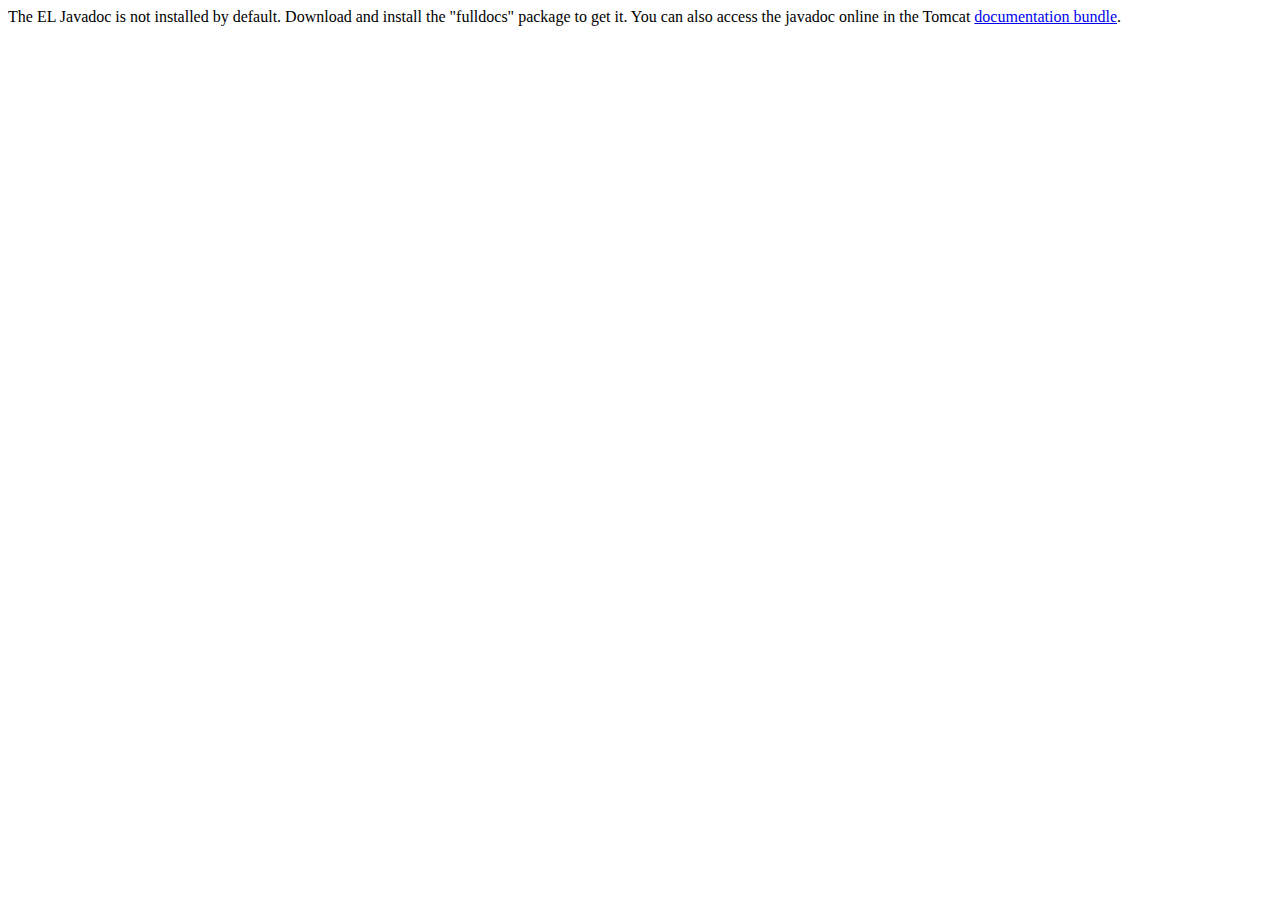
<file: apache-tomcat-9.0.88/webapps/docs/elapi/index.html>
<!--
  Licensed to the Apache Software Foundation (ASF) under one or more
  contributor license agreements.  See the NOTICE file distributed with
  this work for additional information regarding copyright ownership.
  The ASF licenses this file to You under the Apache License, Version 2.0
  (the "License"); you may not use this file except in compliance with
  the License.  You may obtain a copy of the License at

      http://www.apache.org/licenses/LICENSE-2.0

  Unless required by applicable law or agreed to in writing, software
  distributed under the License is distributed on an "AS IS" BASIS,
  WITHOUT WARRANTIES OR CONDITIONS OF ANY KIND, either express or implied.
  See the License for the specific language governing permissions and
  limitations under the License.
-->
<!DOCTYPE html>
<html>
    <head>
    <meta charset="UTF-8" />
    <title>API docs</title>
</head>

<body>

The EL Javadoc is not installed by default. Download and install
the "fulldocs" package to get it.

You can also access the javadoc online in the Tomcat
<a href="https://tomcat.apache.org/tomcat-9.0-doc/">
documentation bundle</a>.

</body>
</html>
</file>
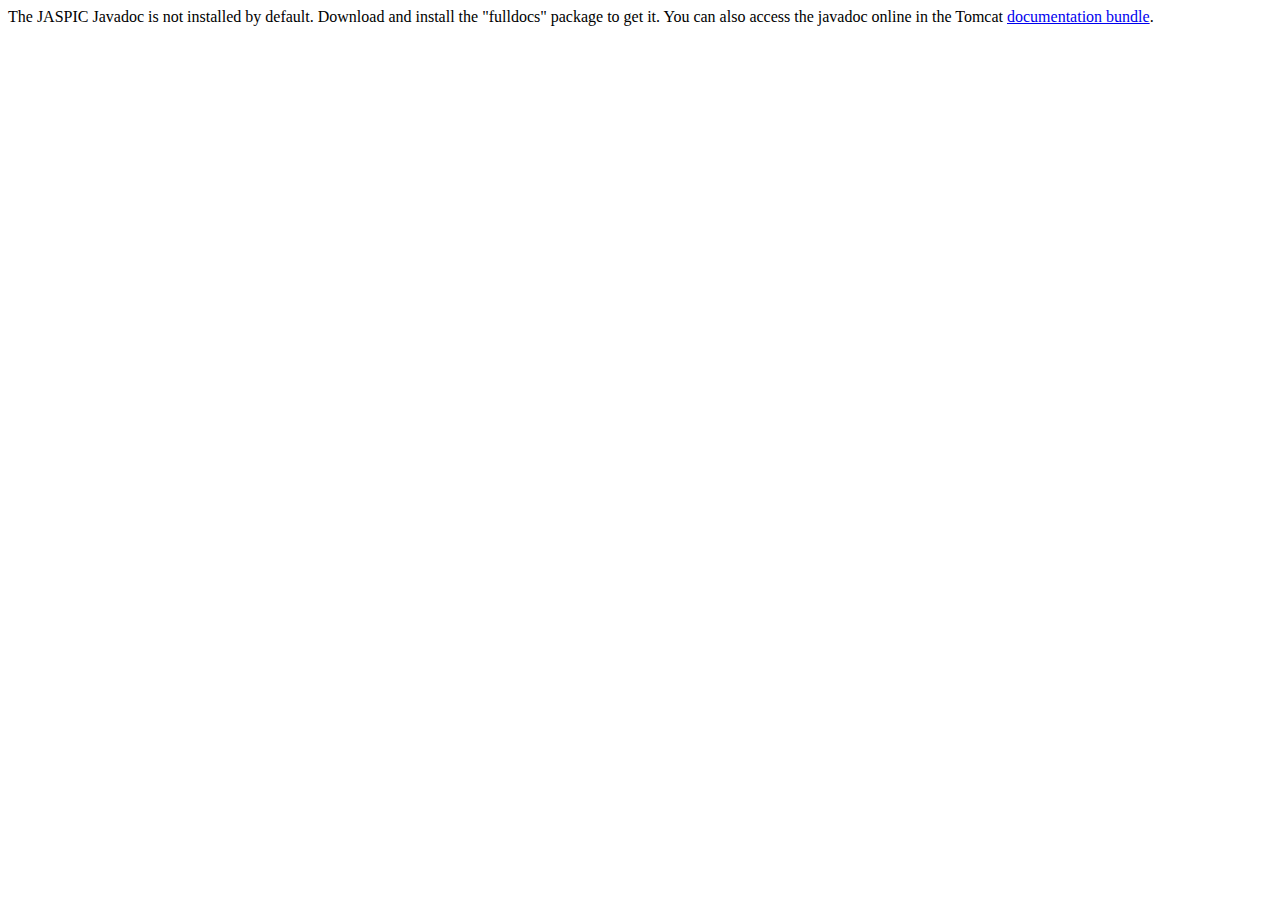
<file: apache-tomcat-9.0.88/webapps/docs/jaspicapi/index.html>
<!--
  Licensed to the Apache Software Foundation (ASF) under one or more
  contributor license agreements.  See the NOTICE file distributed with
  this work for additional information regarding copyright ownership.
  The ASF licenses this file to You under the Apache License, Version 2.0
  (the "License"); you may not use this file except in compliance with
  the License.  You may obtain a copy of the License at

      http://www.apache.org/licenses/LICENSE-2.0

  Unless required by applicable law or agreed to in writing, software
  distributed under the License is distributed on an "AS IS" BASIS,
  WITHOUT WARRANTIES OR CONDITIONS OF ANY KIND, either express or implied.
  See the License for the specific language governing permissions and
  limitations under the License.
-->
<!DOCTYPE html>
<html>
<head>
    <meta charset="UTF-8" />
    <title>API docs</title>
</head>

<body>

The JASPIC Javadoc is not installed by default. Download and install
the "fulldocs" package to get it.

You can also access the javadoc online in the Tomcat
<a href="https://tomcat.apache.org/tomcat-9.0-doc/">
    documentation bundle</a>.

</body>
</html>
</file>
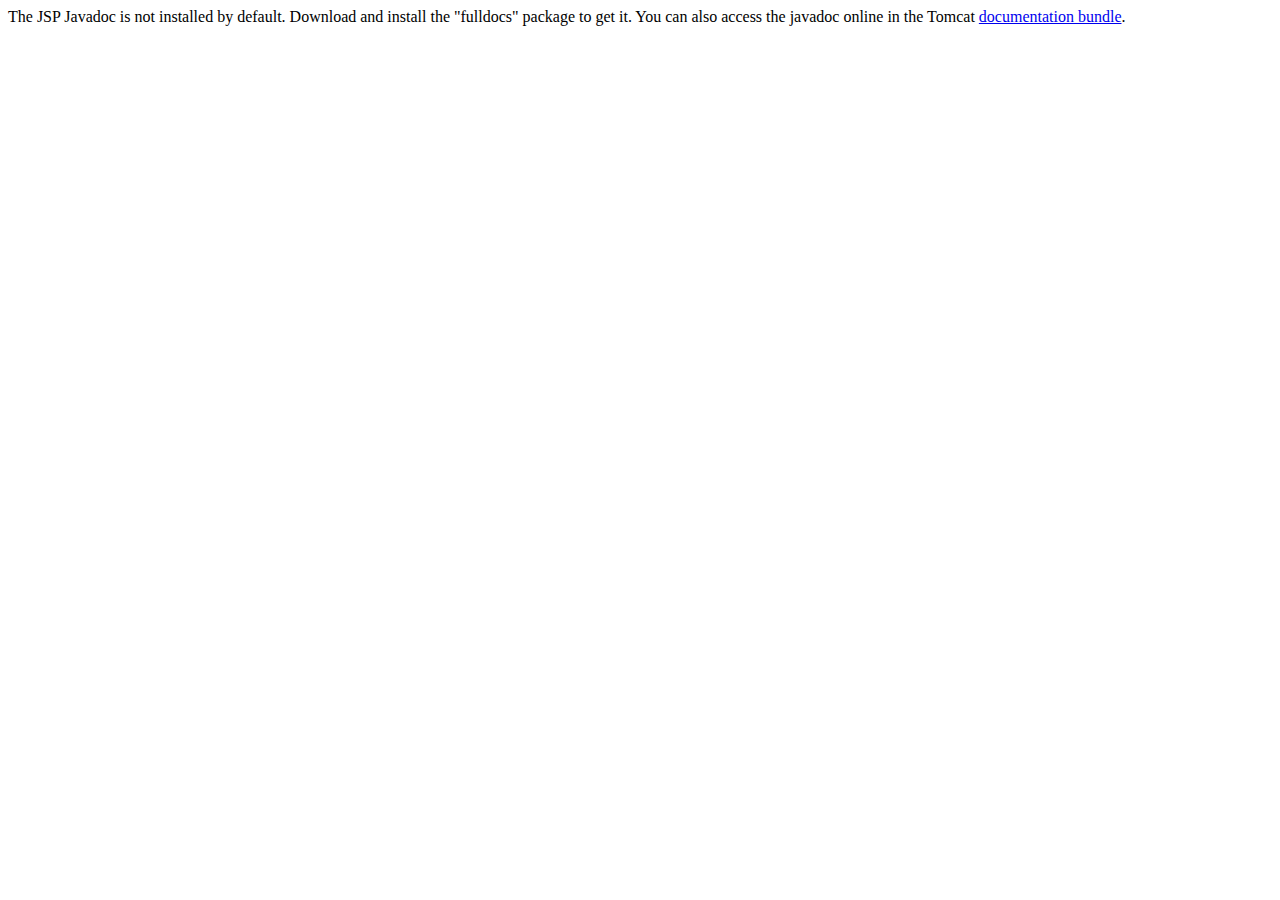
<file: apache-tomcat-9.0.88/webapps/docs/jspapi/index.html>
<!--
  Licensed to the Apache Software Foundation (ASF) under one or more
  contributor license agreements.  See the NOTICE file distributed with
  this work for additional information regarding copyright ownership.
  The ASF licenses this file to You under the Apache License, Version 2.0
  (the "License"); you may not use this file except in compliance with
  the License.  You may obtain a copy of the License at

      http://www.apache.org/licenses/LICENSE-2.0

  Unless required by applicable law or agreed to in writing, software
  distributed under the License is distributed on an "AS IS" BASIS,
  WITHOUT WARRANTIES OR CONDITIONS OF ANY KIND, either express or implied.
  See the License for the specific language governing permissions and
  limitations under the License.
-->
<!DOCTYPE html>
<html>
    <head>
    <meta charset="UTF-8" />
    <title>API docs</title>
</head>

<body>

The JSP Javadoc is not installed by default. Download and install
the "fulldocs" package to get it.

You can also access the javadoc online in the Tomcat
<a href="https://tomcat.apache.org/tomcat-9.0-doc/">
documentation bundle</a>.

</body>
</html>
</file>
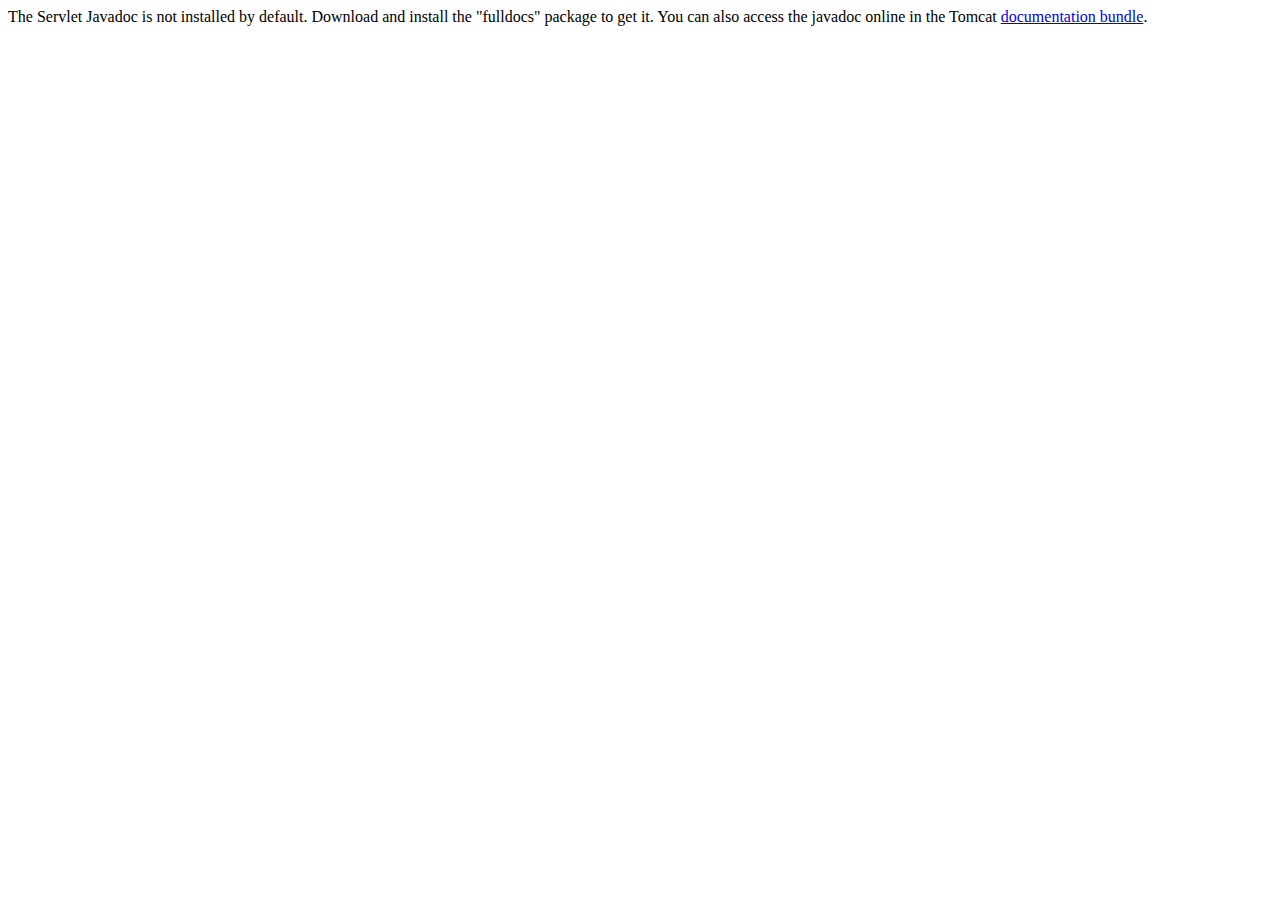
<file: apache-tomcat-9.0.88/webapps/docs/servletapi/index.html>
<!--
  Licensed to the Apache Software Foundation (ASF) under one or more
  contributor license agreements.  See the NOTICE file distributed with
  this work for additional information regarding copyright ownership.
  The ASF licenses this file to You under the Apache License, Version 2.0
  (the "License"); you may not use this file except in compliance with
  the License.  You may obtain a copy of the License at

      http://www.apache.org/licenses/LICENSE-2.0

  Unless required by applicable law or agreed to in writing, software
  distributed under the License is distributed on an "AS IS" BASIS,
  WITHOUT WARRANTIES OR CONDITIONS OF ANY KIND, either express or implied.
  See the License for the specific language governing permissions and
  limitations under the License.
-->
<!DOCTYPE html>
<html>
    <head>
    <meta charset="UTF-8" />
    <title>API docs</title>
</head>

<body>

The Servlet Javadoc is not installed by default. Download and install
the "fulldocs" package to get it.

You can also access the javadoc online in the Tomcat
<a href="https://tomcat.apache.org/tomcat-9.0-doc/">
documentation bundle</a>.

</body>
</html>
</file>
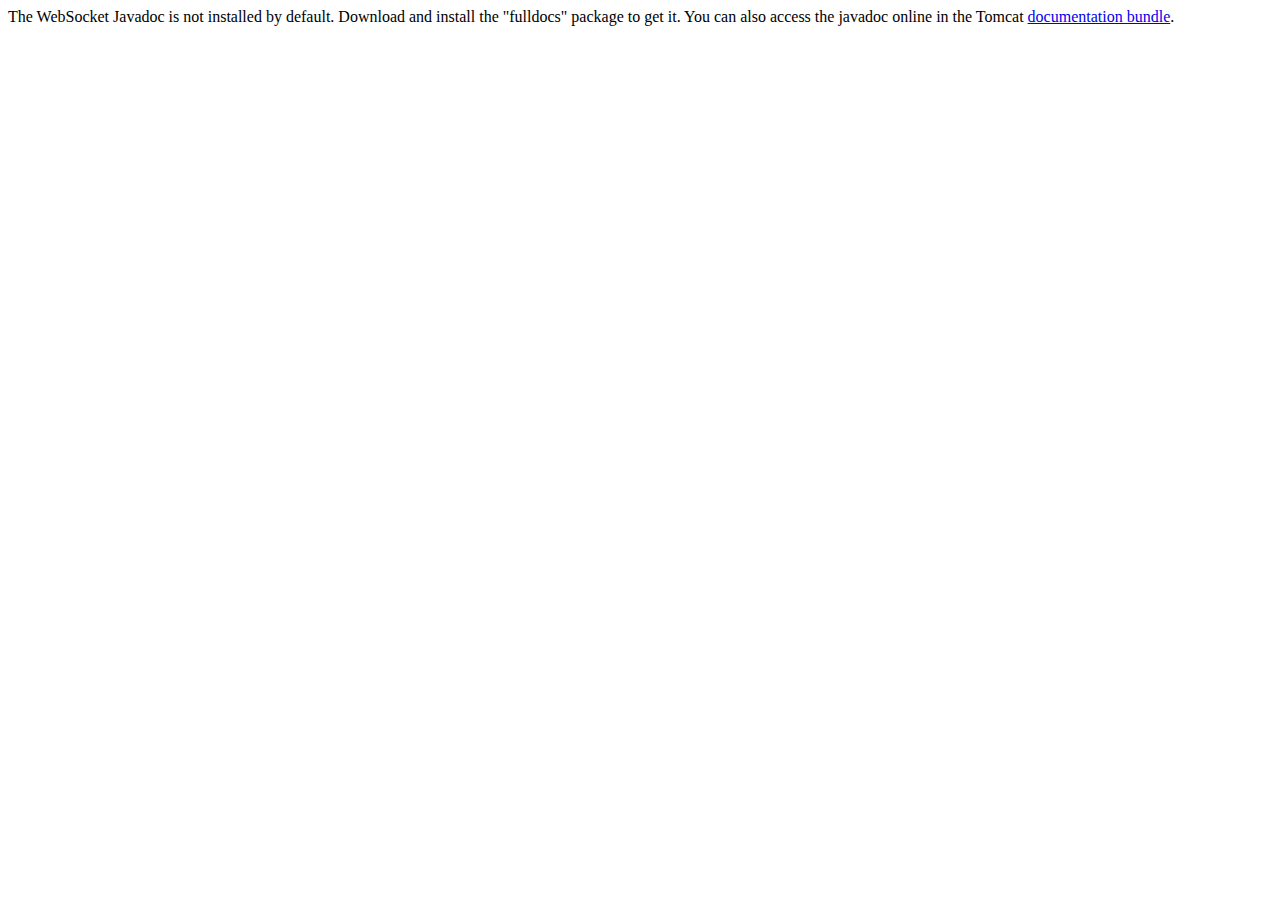
<file: apache-tomcat-9.0.88/webapps/docs/websocketapi/index.html>
<!--
  Licensed to the Apache Software Foundation (ASF) under one or more
  contributor license agreements.  See the NOTICE file distributed with
  this work for additional information regarding copyright ownership.
  The ASF licenses this file to You under the Apache License, Version 2.0
  (the "License"); you may not use this file except in compliance with
  the License.  You may obtain a copy of the License at

      http://www.apache.org/licenses/LICENSE-2.0

  Unless required by applicable law or agreed to in writing, software
  distributed under the License is distributed on an "AS IS" BASIS,
  WITHOUT WARRANTIES OR CONDITIONS OF ANY KIND, either express or implied.
  See the License for the specific language governing permissions and
  limitations under the License.
-->
<!DOCTYPE html>
<html>
    <head>
    <meta charset="UTF-8" />
    <title>API docs</title>
</head>

<body>

The WebSocket Javadoc is not installed by default. Download and install
the "fulldocs" package to get it.

You can also access the javadoc online in the Tomcat
<a href="https://tomcat.apache.org/tomcat-9.0-doc/">
documentation bundle</a>.

</body>
</html>
</file>
<file: prac_2/styles.css>
/* Reset some default styles */
* {
    margin: 0;
    padding: 0;
    box-sizing: border-box;
}

/* Body styles */
body {
    font-family: Arial, sans-serif;
    line-height: 1.6;
    background-image: url('background.jpg');
    background-size: cover;
    background-position: center;
    background-attachment: fixed; /* This keeps the background fixed while scrolling */
    color: wheat;
}

/* Header styles */
header {
    background-color: #333;
    color: #fff;
    padding: 1rem;
}

nav ul {
    list-style: none;
}

nav ul li {
    display: inline;
    margin-right: 20px;
}

nav ul li a {
    color: #fff;
    text-decoration: none;
}

/* Hero section styles */
.hero {
    text-align: center;
    padding: 4rem 0;
    color: #fff;
}

.hero h1,
.hero p,
.hero .btn {
    background-color: rgba(0, 0, 0, 0.5);
    padding: 0.5rem 1rem;
    display: inline-block;
}

.hero h1 {
    font-size: 3rem;
    margin-bottom: 1rem;
}

.hero p {
    font-size: 1.2rem;
    margin-bottom: 2rem;
}

.hero .btn {
    background-color: #d9534f;
    color: #fff;
    border-radius: 4px;
    transition: background-color 0.3s;
}

.hero .btn:hover {
    background-color: #c9302c;
}

/* Featured items section styles */
.featured-items {
    padding: 4rem 0;
    text-align: center;
}

.featured-items h2,
.featured-items p,
.item h3 {
    background-color: rgba(0, 0, 0, 0.5);
    padding: 0.5rem 1rem;
    display: inline-block;
}

.featured-items h2 {
    font-size: 2rem;
    margin-bottom: 2rem;
}

.item {
    margin-bottom: 2rem;
}

.item img {
    max-width: 100%;
    height: auto;
    border-radius: 8px;
}

.item h3 {
    font-size: 1.5rem;
    margin-top: 1rem;
}

.item p {
    margin-bottom: 0.5rem;
}

.price {
    font-weight: bold;
    color: #d9534f;
    background-color: rgba(0, 0, 0, 0.5); /* Semi-transparent black background */
    padding: 0.2rem 0.5rem; /* Adjust padding as needed */
    border-radius: 4px; /* Optional: Adds rounded corners */
}

/* Footer styles */
footer {
    background-color: #333;
    color: #fff;
    text-align: center;
    padding: 1rem 0;
}
</file>
<file: apache-tomcat-9.0.88/webapps/docs/images/docs-stylesheet.css>
@charset "utf-8";
/*
  Licensed to the Apache Software Foundation (ASF) under one or more
  contributor license agreements.  See the NOTICE file distributed with
  this work for additional information regarding copyright ownership.
  The ASF licenses this file to You under the Apache License, Version 2.0
  (the "License"); you may not use this file except in compliance with
  the License.  You may obtain a copy of the License at

      http://www.apache.org/licenses/LICENSE-2.0

  Unless required by applicable law or agreed to in writing, software
  distributed under the License is distributed on an "AS IS" BASIS,
  WITHOUT WARRANTIES OR CONDITIONS OF ANY KIND, either express or implied.
  See the License for the specific language governing permissions and
  limitations under the License.
*/

/* Fonts */
@import url("fonts/fonts.css");

/* General style */

h1, h2, h3, h4, h5, h6, th {
  font-weight: 600;
}

body {
  margin: 0;
}

body, input {
  font-family: 'Open Sans', sans-serif;
  font-size: 10.5pt;
}

code, pre {
  font-family: Consolas, monospace;
}

img {
  border: 0;
}

table {
  border-collapse: collapse;
  text-align: left;
}
table *:not(table) {
  /* Prevent border-collapsing for table child elements like <div> */
  border-collapse: separate;
}

th {
  text-align: left;
}

main {
  /* Remove this once all IEs support <main> element */
  display: block;
}


/* Layout */

#wrapper {
  min-width: 400px;
}

#header {
  border-bottom: 1px solid #bbb;
}

@media not print {
    #header {
        box-shadow: 0 0 7px #aaa;
    }
}

#header > div {
  padding-left: 15px;
  padding-right: 15px;

  /* Work-around for old browsers: */
  background-color: #F8F3E4;
  background: linear-gradient(to bottom, #ffffff -10%, #F8F3E4 100%);
  position: relative;
}

#header .logo {
  float: left;
  padding-top: 10px;
  min-width: 190px;
}

#header .logo  img{
  /* To avoid that the Font Descender being added to the parent div's height */
  vertical-align: middle;
}

#header .asfLogo {
  float: right;
  position: relative;
  top: 8px;
}

#header h1 {
  margin-top: 0.6em;
  margin-bottom: 0;
}

#header .versionInfo {
  font-size: 13pt;
  margin-bottom: 1em;
}

#middle {
  display: table;
  table-layout: fixed;
  margin: 0;
  width: 100%;
}
#middle > div { display: table-row; }
#middle > div > div { display: table-cell; vertical-align: top; }



#mainLeft {
  width: 190px;
}

#mainLeft > div {
  margin-top: -1px; /* to overwrite border of element above */
  padding-left: 16px;
  padding-right: 14px;
  padding-top: 6px;
  padding-bottom: 15px;
  background-color: #F8F3E4;
  border-right: 1px solid #bbb;
  border-bottom: 1px solid #bbb;
  font-size: 10pt;
  border-bottom-right-radius: 20px;
  box-shadow: 0 0 5px #aaa;
}

#mainLeft h2 {
  margin-bottom: 0.2em;
  font-size: 1.2em;
}

#mainLeft ul {
  padding: 0;
  margin: 0;
  list-style-type: none;
}

#mainLeft ul a {
  text-indent: -0.6em;
  padding-left: 1.4em;
  display: block;
  text-decoration: none;
  color: #444;
}
#mainLeft ul a:hover {
  color: #000;
  background-color: #D1c9b9;
}

#mainRight {
  padding-left: 14px;
  padding-right: 20px;

}

#footer {
  margin-top: 30px;
  padding-top: 20px;
  padding-bottom: 20px;
  padding-left: 20px;
  padding-right: 20px;
  border-top: 1px solid #ccc;
  color: #444;
  text-align: center;
  /* font-style: italic; */
  font-size: 9pt;
}


/* Content */

#content div.text {
  padding-left: 1em;
  padding-left: 1em;
}

#content h3, #content h4, #content h5, #content h6 {
  padding-left: 5px;
  padding-right: 5px;
  background-color: #eaeaea;
}

@media not print {
    #content h3, #content h4, #content h5, #content h6 {
        border: 1px solid #ccc;
        border-radius: 4px;
    }
}

#content h4, #content h5, #content h6 {
  background-color: #f6f6f6;
}

code {
  background-color: rgb(224,255,255);
}

div.codeBox pre code, code.attributeName, code.propertyName, code.noHighlight, .noHighlight code {
  background-color: transparent;
}
div.codeBox {
  overflow: auto;
  margin: 1em 0;
}
div.codeBox pre {
  margin: 0;
  padding: 4px;
  border: 1px solid #999;
  border-radius: 5px;
  background-color: #eff8ff;
  display: table; /* To prevent <pre>s from taking the complete available width. */
  /*
  When it is officially supported, use the following CSS instead of display: table
  to prevent big <pre>s from exceeding the browser window:
  max-width: available;
  width: min-content;
  */
}

div.codeBox pre.wrap {
  white-space: pre-wrap;
}


table.defaultTable tr, table.detail-table tr {
    border: 1px solid #CCC;
}

table.defaultTable tr:nth-child(even), table.detail-table tr:nth-child(even) {
    background-color: #FAFBFF;
}

table.defaultTable tr:nth-child(odd), table.detail-table tr:nth-child(odd) {
    background-color: #EEEFFF;
}

table.defaultTable th, table.detail-table th {
  background-color: #88b;
  color: #fff;
}

table.defaultTable th, table.defaultTable td, table.detail-table th, table.detail-table td {
  padding: 5px 8px;
}


p.notice {
  border: 1px solid rgb(255, 0, 0);
  background-color: rgb(238, 238, 238);
  color: rgb(0, 51, 102);
  padding: 0.5em;
  margin: 1em 2em 1em 1em;
}


/* Changelog-Styles */

ul.changelog {
  padding-left: 1em;
  list-style-type: none;
}

ul.changelog  li{
  padding-top: 5px;
  padding-bottom: 5px;
}

ul.changelog img {
  vertical-align: middle
}


/* Printer-only Styles */
@media print {
    .noPrint { display: none; }
    #middle > div > div#mainLeft { display: none; }
    a { color: inherit; text-decoration: none; }
}

/* Fix for Comments section which contains a <h4> */
#comments_thread h1, #comments_thread h2, #comments_thread h3, #comments_thread h4, #comments_thread h5, #comments_thread h6 {
    border: none;
    background-color: transparent;
}
</file>
